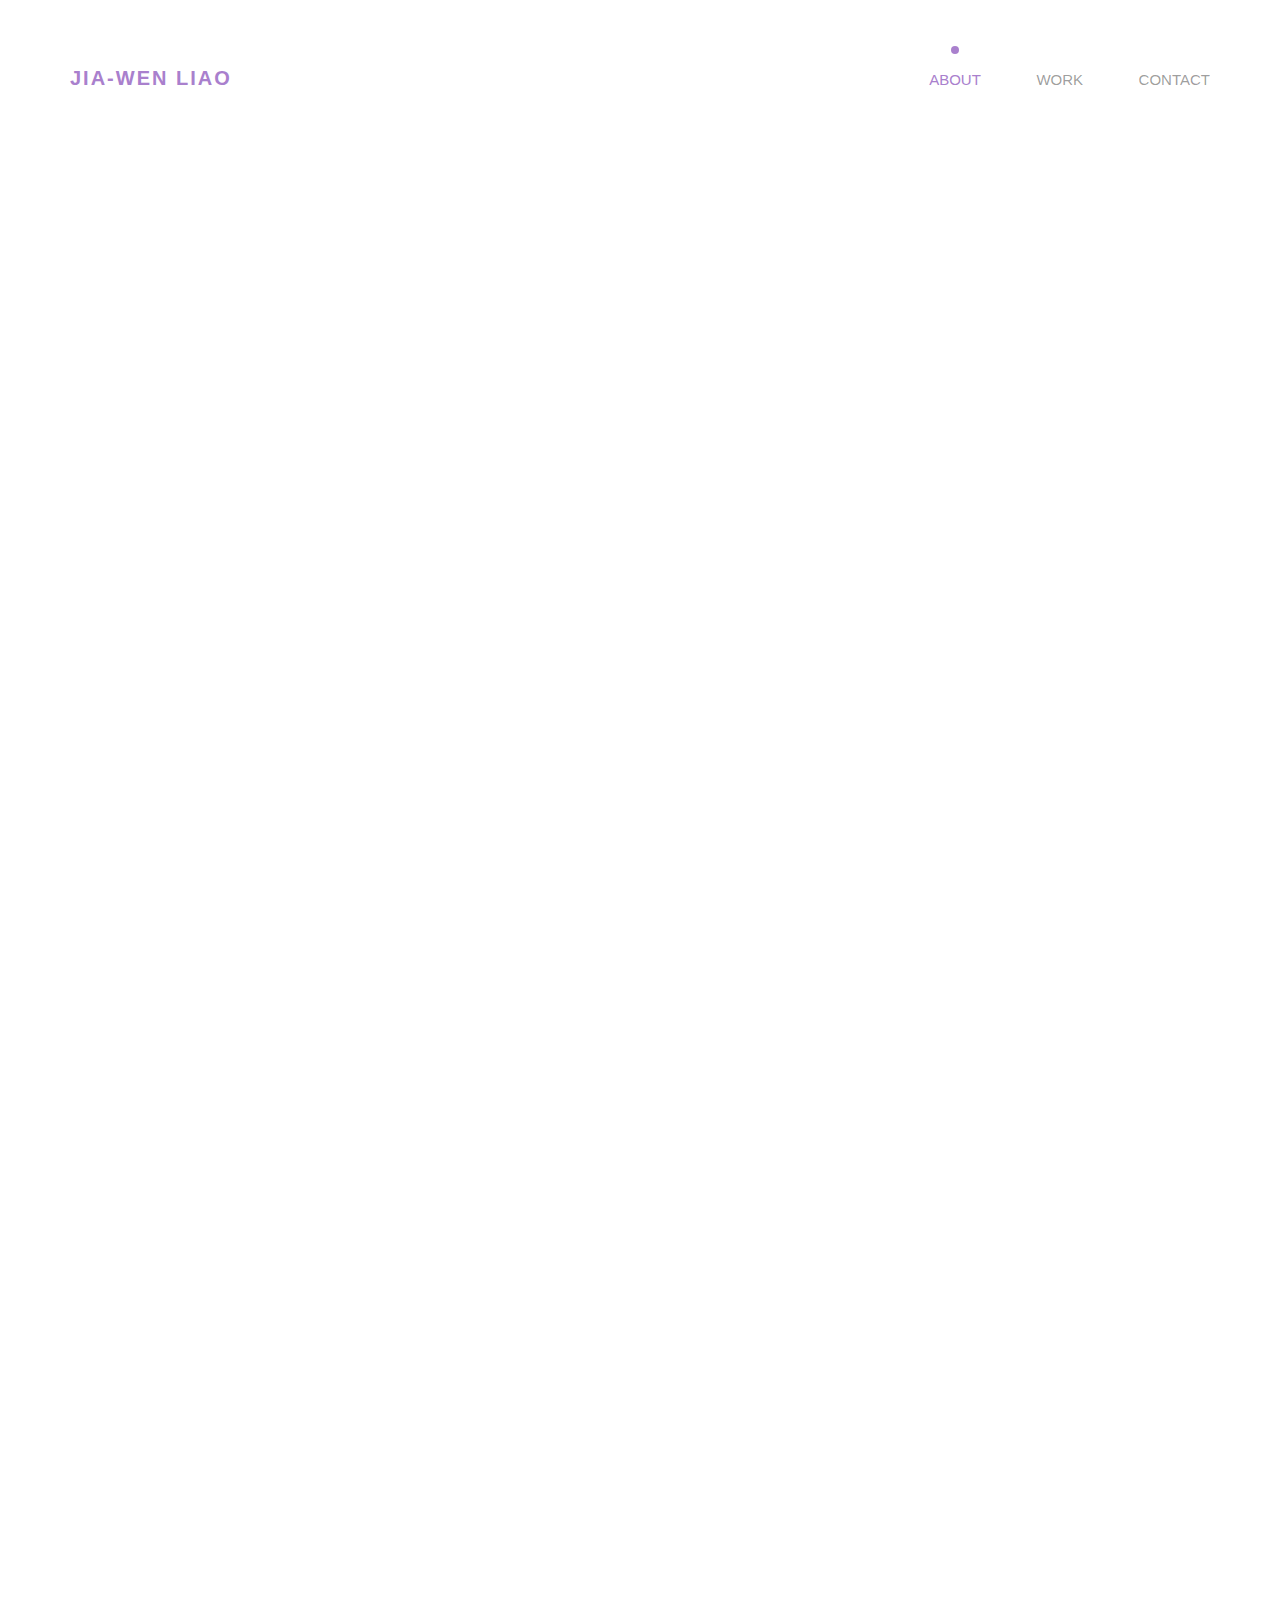
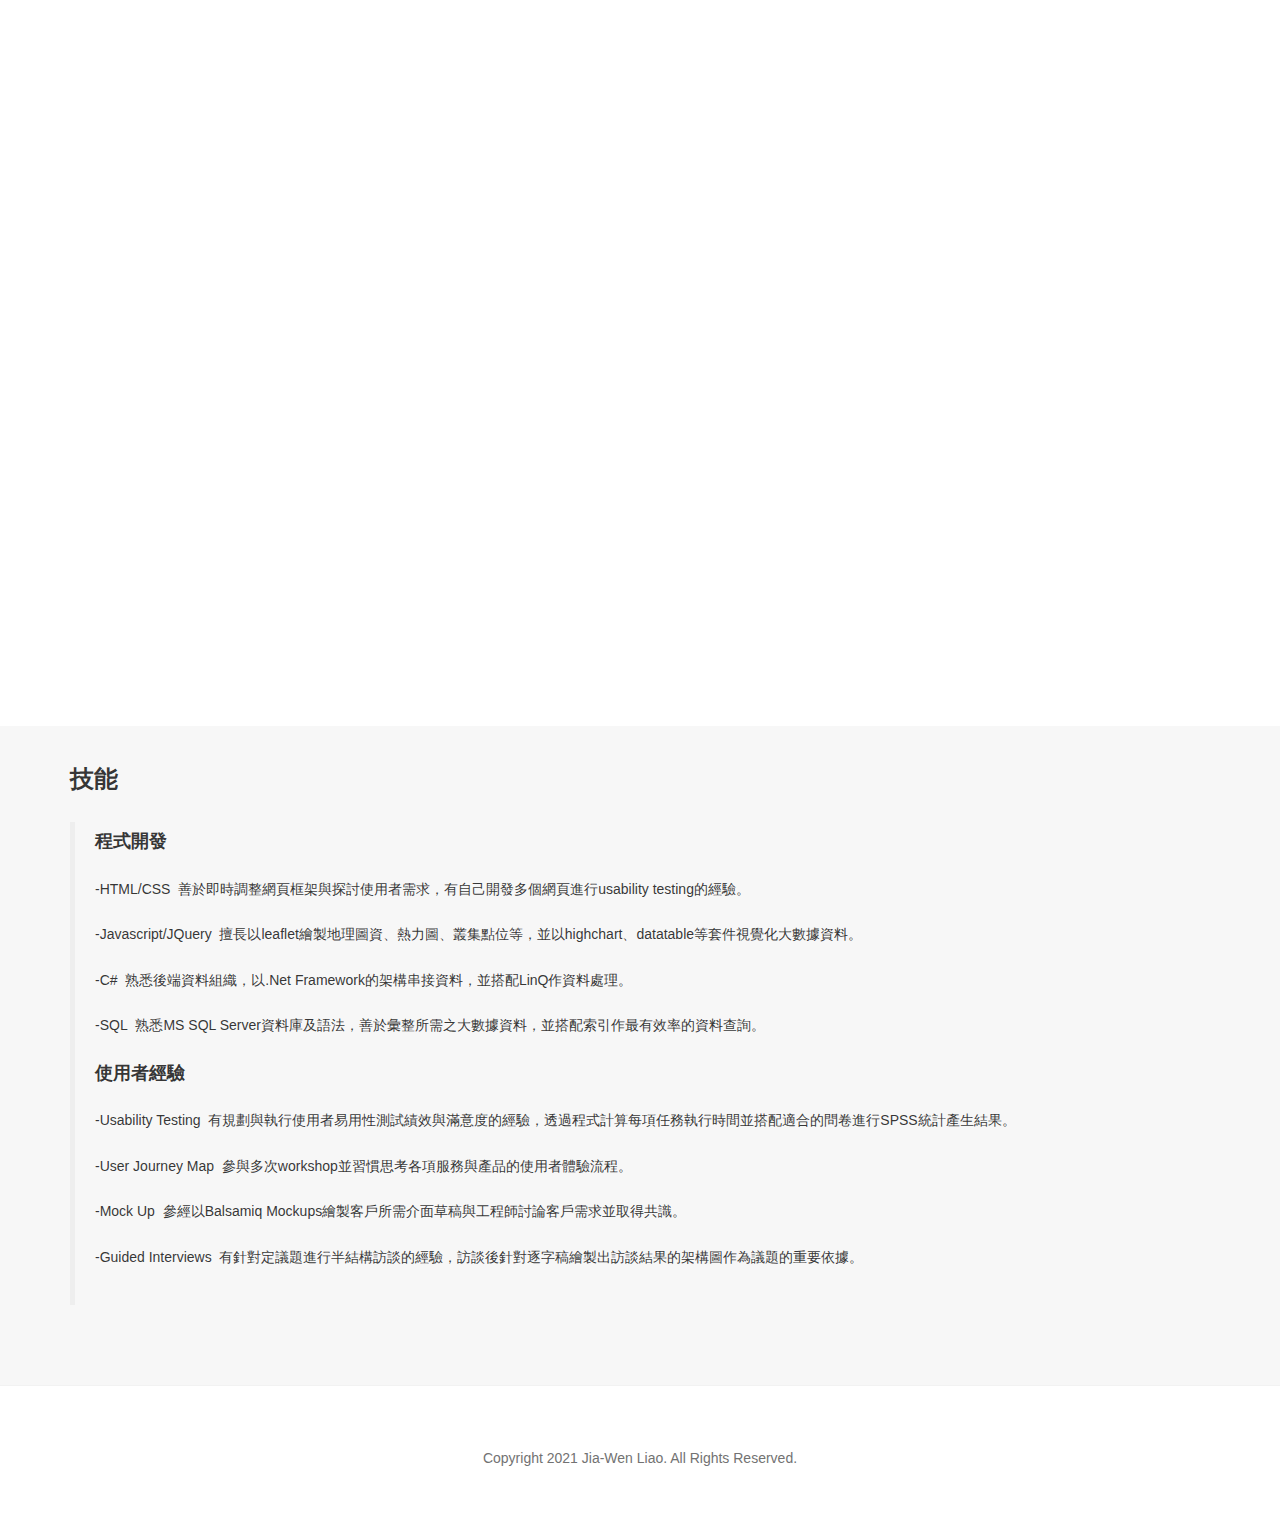
<file: index.html>
<!DOCTYPE html>
<html class="no-js">
	<head>
	<meta charset="utf-8">
	<meta http-equiv="X-UA-Compatible" content="IE=edge">
	<title>Jia-Wen Liao &mdash; UX Focused Full Stack Developer</title>
	<meta name="viewport" content="width=device-width, initial-scale=1">
	<meta name="description" content="UX Focused Full Stack Developer" />
	<meta name="keywords" content="UX, Full Stack Developer, User Experience, User Interface, Front-End Engineer, UX Engineer, User Research" />
	<meta name="author" content="Jia-Wen Liao" />

	<!-- Place favicon.ico and apple-touch-icon.png in the root directory -->
	<link rel="shortcut icon" href="images/favicon.ico">

	<!-- <link href='https://fonts.googleapis.com/css?family=Open+Sans:400,300,700' rel='stylesheet' type='text/css'> -->
	
	<!-- Animate.css -->
	<link rel="stylesheet" href="css/animate.css">
	<!-- Icomoon Icon Fonts-->
	<link rel="stylesheet" href="css/icomoon.css">
	<!-- Bootstrap  -->
	<link rel="stylesheet" href="css/bootstrap.css">
	<!-- Owl Carousel -->
	<link rel="stylesheet" href="css/owl.carousel.min.css">
	<link rel="stylesheet" href="css/owl.theme.default.min.css">

	<link rel="stylesheet" href="css/style.css">

	<!-- Modernizr JS -->
	<script src="js/modernizr-2.6.2.min.js"></script>
	<!-- FOR IE9 below -->
	<!--[if lt IE 9]>
	<script src="js/respond.min.js"></script>
	<![endif]-->

	</head>
	<body>
		<div class="box-wrap">
			<header role="banner" id="fh5co-header">
				<div class="container">
					<nav class="navbar navbar-default">
						<div class="row">
							<div class="col-md-3">
								<div class="fh5co-navbar-brand">
									<a class="fh5co-logo" href="about.html">Jia-Wen Liao</a>
								</div>
							</div>
							<div class="col-md-9 main-nav">
								<ul class="nav text-right">
									<!--<li><a href="index.html"><span>Home</span></a></li>-->
									<li class="active"><a href="index.html">About</a></li>
									<!--<li><a href="services.html">Services</a></li>-->
									<li><a href="work.html">Work</a></li>
									<li><a href="contact.html">Contact</a></li>
								</ul>
							</div>
						</div>
					</nav>
				</div>
			</header>
			<!-- END: header -->
			<!-- END fh5co-intro-section -->
			<div id="fh5co-section" class="animate-box" style="padding-top: 40px;">
				<div class="container">
					<div class="row">
						<div class="col-md-12">
							<div class="about-section">
								<div class="heading-section-blue">
									<h3>UX Focused Full Stack Developer</h3>
								</div>								
								<h3><b>我是廖家汶，一位擁有UX思維的全端工程師</b></h3>
								<blockquote>
									<h5>-任職中華電信大數據處四年經驗，負責大數據資料分析與建立資料視覺化平台。具備架設全端網站經驗、多項系統專案開發管理經驗，並提供分析資訊予客戶。</h5>
									<h5>-使用者體驗與服務流程設計流程為核心理念，以北科大互動設計碩士論文獲得臺灣人機互動研討會最佳榮譽論文獎。</h5>
									<h5>-樂於洞察分析痛點，透過以人文為本的思想設計符合使用者需求的提案、實際結合前端與後端完成人潮大數據等專案。</h5>
								</blockquote>
							</div>
						</div>
					</div>
				</div>
			</div>
			<div id="fh5co-section"  class="fh5co-grey-section animate-box">
				<div class="container">
					<div class="row">
						<div class="col-md-12">
							<div class="about-section">
								<h3><b>工作經歷</b></h3>
								<blockquote>
									<h4><b>中華電信股份有限公司</b></h4>
									<h5 style="color:gray">2017 年 11 月 - 2021 年 10 月</h5>
									<h5><b>1. 人潮人流大數據專案</b></h5>
									<h5>-透過用戶屬性與組成，分析活動的人潮軌跡與趨勢，根據客戶需求提供人流推估與用戶行為預測的效果。</h5>
									<h5>-瞭解各產業企業客戶需求，建置台灣燈會、台中花博、交控觀光等人流平台並提供分析資訊予客戶。</h5>
									<h5><b>2. 疫情防控居家隔離及檢疫管制系統</b></h5>
									<h5>-快速應變與規劃系統功能與畫面，於疫情爆發時期一周內完成系統。</h5>
									<h5>-以地圖視覺化追蹤新冠肺炎居家隔離者的近24小時足跡，動態鎖定移動軌跡，協助衛福部完成防疫任務。</h5>
									<h5><b>3. 國家災害防救科技中心人流平台</b></h5>
									<h5>-設計適合災害中心研究的地震圖層與人潮分布圖，創建流程順暢的並符合研究目標的平台。</h5>
									<h5>-結合震度範圍與電信數據等異質性資料，以熱力圖與視覺化圖表還原地震災害與人潮分布，幫助了解災害情況。</h5>
									<h5><b>4. 共通緊急應變訊息交換系統與圖資平台</b></h5>
									<h5>-分別提供指揮官與救護員兩種視角的災害第一瞬間醫療與物資調度，並與UIUX team合作套版完成視覺設計。</h5>
									<h5>-使相同資料來源展示不同維度介面與功能，提供不同權限的角色獲得所需資訊。</h5>
								</blockquote>
								<blockquote>
									<h4><b>緯創資通股份有限公司</b></h4>
									<h5 style="color:gray">2021 年 10 月 - 至今</h5>
									<h5><b>成品之材料成本視覺化儀表板系統</b></h5>
									<h5>-一個月內獨立完成料件價格趨勢儀表板，簡化業務單位在確認材料成本變動原因之作業。</h5>
									<h5>-透過不同權限的使用情境規劃網站架構與顯示介面，提供異常原因及建議方針給不同層級業務單位，以供進行應變策略。</h5>
								</blockquote>
							</div>
						</div>
					</div>
				</div>
			</div>
			<div id="fh5co-section" class="animate-box" style="padding-top: 40px;">
				<div class="container">
					<div class="row">
						<div class="col-md-12">
							<div class="about-section">
								<h3><b>學歷</b></h3>
								<blockquote>
									<h4><b>國立台北科技大學</b></h4>
									<h4><b>互動設計系碩士</b></h4>
									<h5 style="color:gray">2019 年 - 2021 年 </h5>
									<h5>-論文研究：網路新聞首頁版面配置設計之使用者經驗探討</h5>
									<h5>-經使用者訪談後進行兩項使用性測試實驗，提供網路新聞首頁介面設計建議</h5>
									<h5>-獲得TAICHI臺灣人機互動研討會最佳榮譽論文獎</h5>
									<h4><b>國立高雄大學</b></h4>
									<h4><b>資訊工程學士</b></h4>
									<h5 style="color:gray">2014 年 - 2017 年  </h5>
									<h5>-畢業專題：iMailbox 智慧型簽收掛號信即時處理機制</h5>
									<h5>-察覺家戶接收掛號信件流程與郵差無法順利遞郵之痛點，開發APP與改造信箱以重塑掛號信件流程</h5>
									<h5>-獲得2016臺灣國際創新發明暨設計競賽金牌、農工物聯網應用競賽第一名</h5>
								</blockquote>
							</div>
						</div>
					</div>
				</div>
			</div>
			<div id="fh5co-section" class="fh5co-grey-section ">
				<div class="container">
					<div class="row">
						<div class="col-md-12">
							<div class="about-section">
								<h3><b>技能</b></h3>
								<blockquote>
									<h4><b>程式開發</b></h4>
									<h5>-HTML/CSS&nbsp;&nbsp;善於即時調整網頁框架與探討使用者需求，有自己開發多個網頁進行usability testing的經驗。</h5>
									<h5>-Javascript/JQuery&nbsp;&nbsp;擅長以leaflet繪製地理圖資、熱力圖、叢集點位等，並以highchart、datatable等套件視覺化大數據資料。 </h5>
									<h5>-C#&nbsp;&nbsp;熟悉後端資料組織，以.Net Framework的架構串接資料，並搭配LinQ作資料處理。</h5>
									<h5>-SQL&nbsp;&nbsp;熟悉MS SQL Server資料庫及語法，善於彙整所需之大數據資料，並搭配索引作最有效率的資料查詢。</h5>
									<h4><b>使用者經驗</b></h4>
									<h5>-Usability Testing&nbsp;&nbsp;有規劃與執行使用者易用性測試績效與滿意度的經驗，透過程式計算每項任務執行時間並搭配適合的問卷進行SPSS統計產生結果。</h5>
									<h5>-User Journey Map&nbsp;&nbsp;參與多次workshop並習慣思考各項服務與產品的使用者體驗流程。</h5>
									<h5>-Mock Up&nbsp;&nbsp;參經以Balsamiq Mockups繪製客戶所需介面草稿與工程師討論客戶需求並取得共識。</h5>
									<h5>-Guided Interviews&nbsp;&nbsp;有針對定議題進行半結構訪談的經驗，訪談後針對逐字稿繪製出訪談結果的架構圖作為議題的重要依據。</h5>
								</blockquote>
							</div>
						</div>
					</div>
				</div>
			</div>
			<footer>
				<div id="footer" class="fh5co-border-line">
					<div class="container">
						<div class="row">
							<div class="col-md-6 col-md-offset-3 text-center">
								<p>Copyright 2021 Jia-Wen Liao. All Rights Reserved.</p>
								<!--<p class="fh5co-social-icons">
									<a href="#"><i class="icon-twitter-with-circle"></i></a>
									<a href="#"><i class="icon-facebook-with-circle"></i></a>
									<a href="#"><i class="icon-instagram-with-circle"></i></a>
								</p>-->
							</div>
						</div>
					</div>
				</div>
			</footer>
		</div>
		<!-- END: box-wrap -->
		<!-- jQuery -->
		<script src="js/jquery.min.js"></script>
		<!-- jQuery Easing -->
		<script src="js/jquery.easing.1.3.js"></script>
		<!-- Bootstrap -->
		<script src="js/bootstrap.min.js"></script>
		<!-- Owl carousel -->
		<script src="js/owl.carousel.min.js"></script>
		<!-- Waypoints -->
		<script src="js/jquery.waypoints.min.js"></script>
		<!-- Parallax Stellar -->
		<script src="js/jquery.stellar.min.js"></script>

		<!-- Main JS (Do not remove) -->
		<script src="js/main.js"></script>

	</body>
</html>
</file>
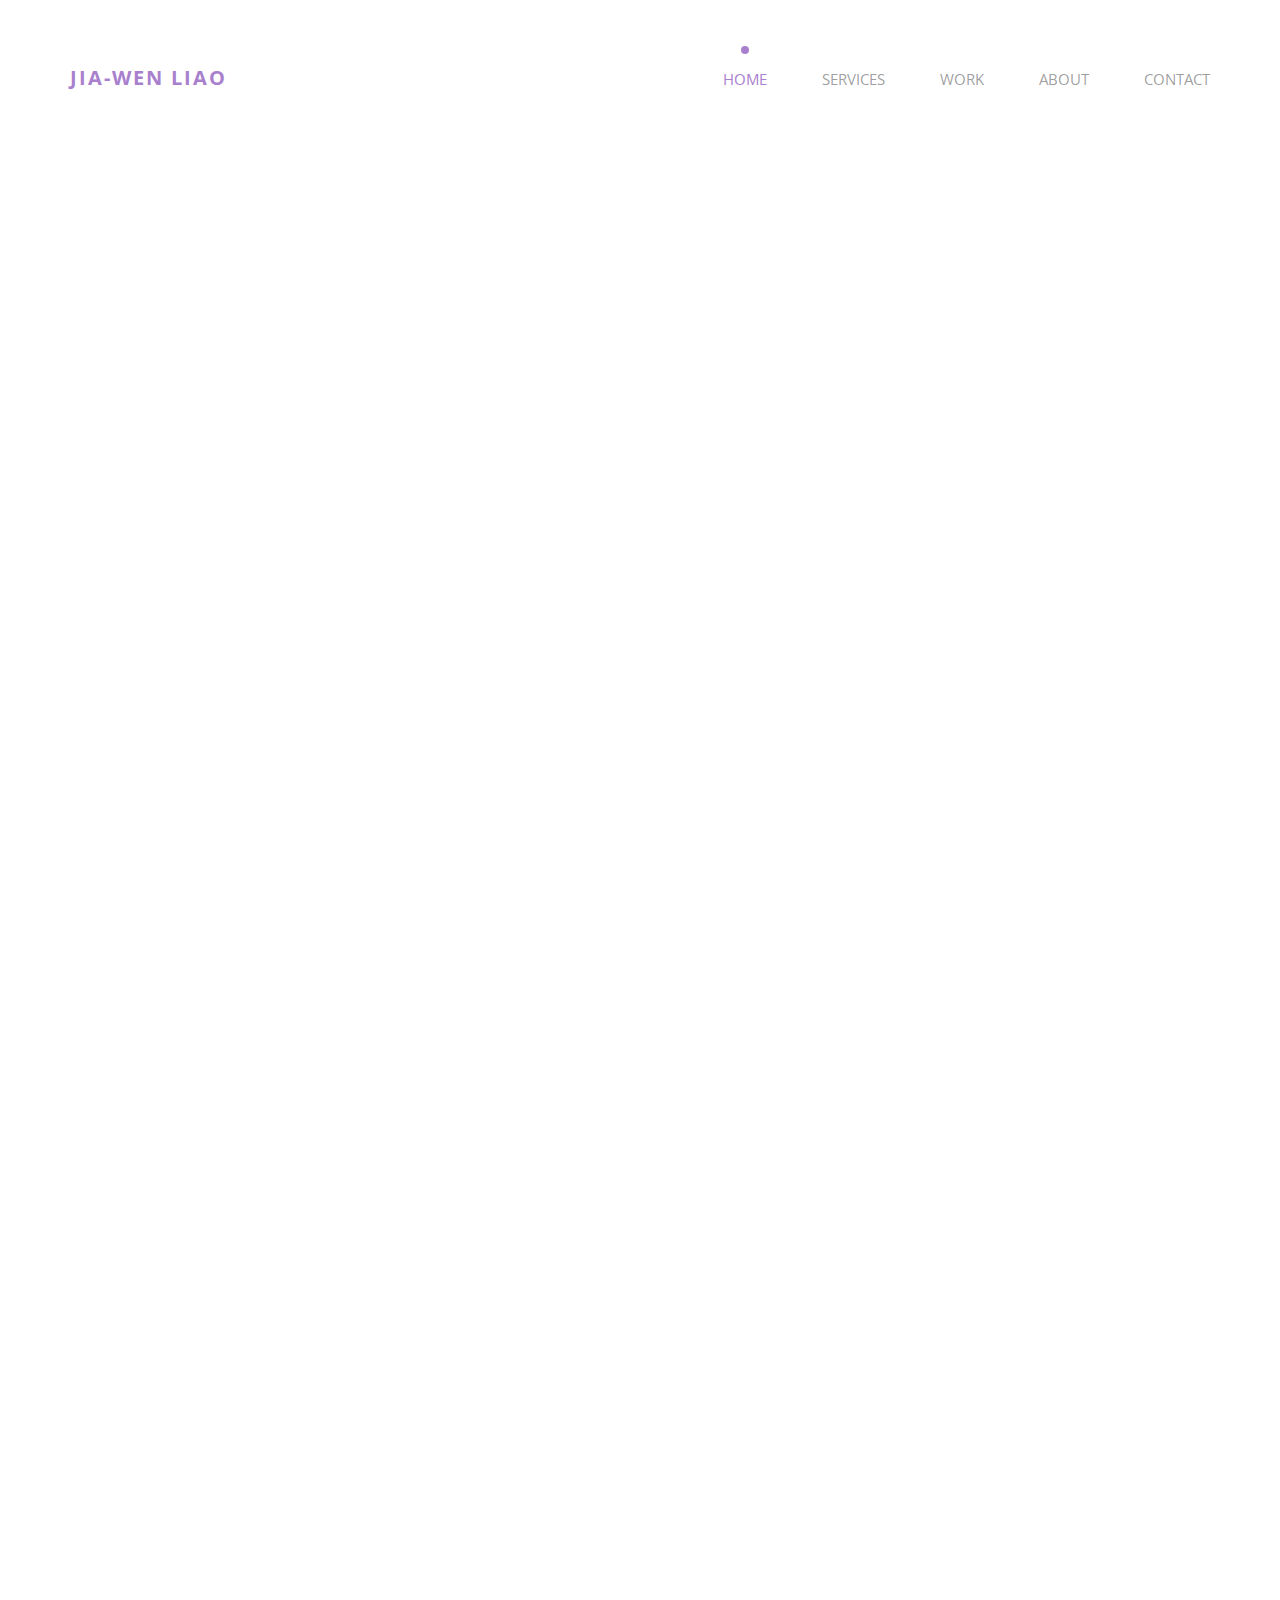
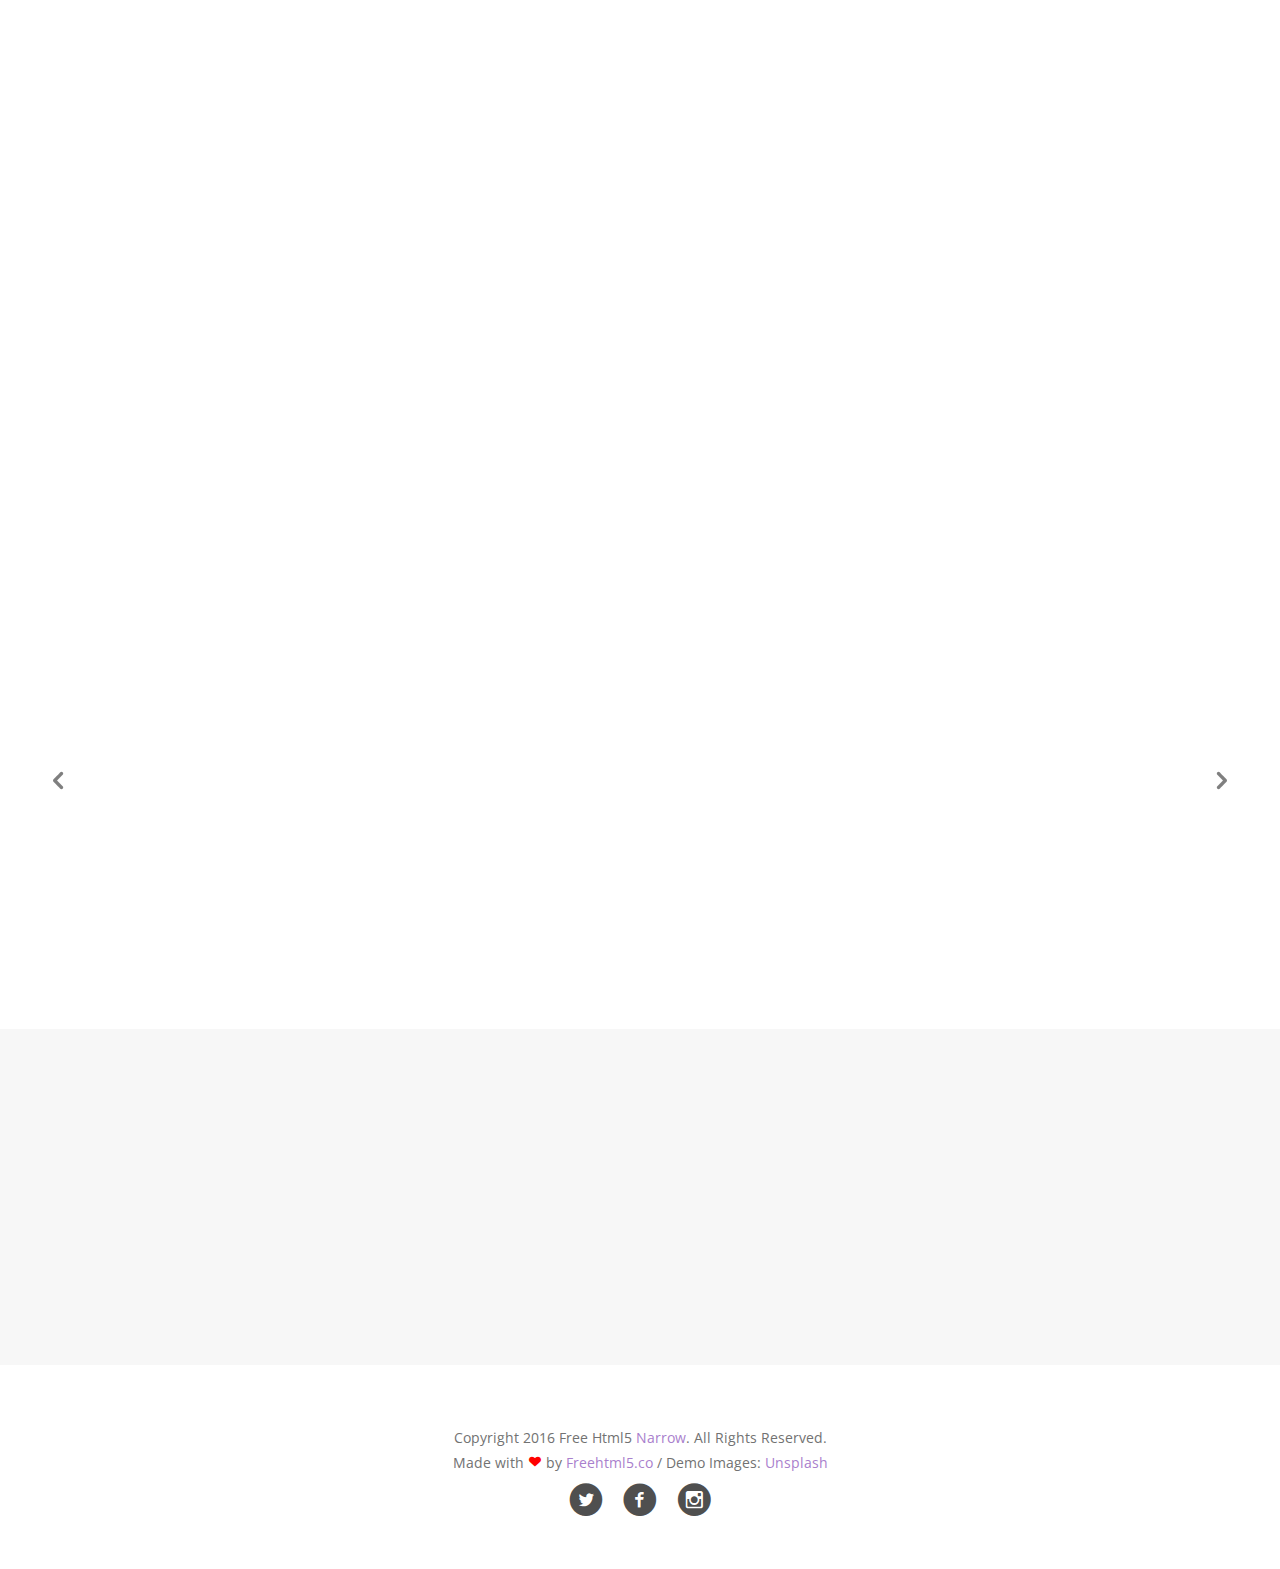
<file: index2.html>
<!DOCTYPE html>
<!--[if lt IE 7]>      <html class="no-js lt-ie9 lt-ie8 lt-ie7"> <![endif]-->
<!--[if IE 7]>         <html class="no-js lt-ie9 lt-ie8"> <![endif]-->
<!--[if IE 8]>         <html class="no-js lt-ie9"> <![endif]-->
<!--[if gt IE 8]><!--> <html class="no-js"> <!--<![endif]-->
	<head>
	<meta charset="utf-8">
	<meta http-equiv="X-UA-Compatible" content="IE=edge">
	<title>Narrow &mdash; 100% Free Fully Responsive HTML5 Template by FREEHTML5.co</title>
	<meta name="viewport" content="width=device-width, initial-scale=1">
	<meta name="description" content="Free HTML5 Template by FREEHTML5.CO" />
	<meta name="keywords" content="free html5, free template, free bootstrap, html5, css3, mobile first, responsive" />
	<meta name="author" content="FREEHTML5.CO" />

  <!-- 
	//////////////////////////////////////////////////////

	FREE HTML5 TEMPLATE 
	DESIGNED & DEVELOPED by FREEHTML5.CO
		
	Website: 		http://freehtml5.co/
	Email: 			info@freehtml5.co
	Twitter: 		http://twitter.com/fh5co
	Facebook: 		https://www.facebook.com/fh5co

	//////////////////////////////////////////////////////
	 -->

  	<!-- Facebook and Twitter integration -->
	<meta property="og:title" content=""/>
	<meta property="og:image" content=""/>
	<meta property="og:url" content=""/>
	<meta property="og:site_name" content=""/>
	<meta property="og:description" content=""/>
	<meta name="twitter:title" content="" />
	<meta name="twitter:image" content="" />
	<meta name="twitter:url" content="" />
	<meta name="twitter:card" content="" />

	<!-- Place favicon.ico and apple-touch-icon.png in the root directory -->
	<link rel="shortcut icon" href="favicon.ico">

	<link href='https://fonts.googleapis.com/css?family=Open+Sans:400,300,700' rel='stylesheet' type='text/css'>
	
	<!-- Animate.css -->
	<link rel="stylesheet" href="css/animate.css">
	<!-- Icomoon Icon Fonts-->
	<link rel="stylesheet" href="css/icomoon.css">
	<!-- Bootstrap  -->
	<link rel="stylesheet" href="css/bootstrap.css">
	<!-- Owl Carousel -->
	<link rel="stylesheet" href="css/owl.carousel.min.css">
	<link rel="stylesheet" href="css/owl.theme.default.min.css">

	<link rel="stylesheet" href="css/style.css">


	<!-- Modernizr JS -->
	<script src="js/modernizr-2.6.2.min.js"></script>
	<!-- FOR IE9 below -->
	<!--[if lt IE 9]>
	<script src="js/respond.min.js"></script>
	<![endif]-->

	</head>
	<body>
	<div class="box-wrap">
		<header role="banner" id="fh5co-header">
			<div class="container">
				<nav class="navbar navbar-default">
					<div class="row">
						<div class="col-md-3">
							<div class="fh5co-navbar-brand">
								<a class="fh5co-logo" href="index.html">Jia-Wen Liao</a>
							</div>
						</div>
						<div class="col-md-9 main-nav">
							<ul class="nav text-right">
								<li class="active"><a href="index.html"><span>Home</span></a></li>
								<li><a href="services.html">Services</a></li>
								<li><a href="work.html">Work</a></li>
								<li><a href="about.html">About</a></li>
								<li><a href="contact.html">Contact</a></li>
							</ul>
						</div>
					</div>
				</nav>
		  </div>
		</header>
		<!-- END: header -->
		<div class="owl-carousel owl-carousel1 owl-carousel-fullwidth fh5co-light-arrow animate-box" data-animate-effect="fadeIn">
			<div class="item"><a href="images/img_large_1.jpg" class="image-popup"><img src="images/img_large_1.jpg" alt="image"></a></div>
			<div class="item"><a href="images/img_large_2.jpg" class="image-popup"><img src="images/img_large_2.jpg" alt="image"></a></div>
			<div class="item"><a href="images/img_large_3.jpg" class="image-popup"><img src="images/img_large_3.jpg" alt="image"></a></div>
			<div class="item"><a href="images/img_large_4.jpg" class="image-popup"><img src="images/img_large_4.jpg" alt="image"></a></div>
			<div class="item"><a href="images/img_large_5.jpg" class="image-popup"><img src="images/img_large_5.jpg" alt="image"></a></div>
		</div>
		<div id="fh5co-media-section">
			<div class="container">
				<div class="row animate-box">
					<div class="col-md-8 col-md-offset-2 text-center heading-section">
						<h3>Welcome to Narrow</h3>
						<p>Far far away, behind the word mountains, far from the countries Vokalia, there live the blind texts. Separated they live in Bookmarksgrove right at the coast of the Semantics, a large language ocean.</p>
					</div>
				</div>
				<div class="row">
					<div class="col-md-7 animate-box">
						<div class="fh5co-cover" style="background-image: url(images/work-1.jpg);">
							<div class="desc">
								<p>Far far away, behind the word mountains, far from the countries Vokalia and Consonantia</p>
								<span>Web Design</span>
							</div>
						</div>
					</div>
					<div class="col-md-5">
						<div class="fh5co-cover">
							<div class="fh5co-cover-hero animate-box">
								<div class="fh5co-cover-thumb" style="background-image: url(images/work-2.jpg);"></div>
								<div class="desc-thumb">
									<p>Far far away, behind the word mountains, far from the</p>
									<span>Web Design</span>
								</div>
							</div>

							<div class="fh5co-cover-hero animate-box">
								<div class="fh5co-cover-thumb" style="background-image: url(images/work-3.jpg);"></div>
								<div class="desc-thumb">
									<p>Far far away, behind the word mountains, far from the</p>
									<span>User Experience</span>
								</div>
							</div>

							<div class="fh5co-cover-hero animate-box">
								<div class="fh5co-cover-thumb" style="background-image: url(images/work-4.jpg);"></div>
								<div class="desc-thumb">
									<p>Far far away, behind the word mountains, far from the</p>
									<span>Web Developement</span>
								</div>
							</div>
						</div>
					</div>
				</div>
			</div>
		</div>
		<!-- END fh5co-media-section -->
		<div id="fh5co-intro-section">
			<div class="fh5co-intro-cover text-center animate-box" data-animate-effect="fadeIn" data-stellar-background-ratio="0.5" style="background-image: url(images/intro.jpg);">
				<a href="#" class="btn">Serving You Is Our First Priority</a>
			</div>
		</div>
		<!-- END fh5co-intro-section -->
		<div id="fh5co-product-section">
			<div class="container">
				<div class="row">
					<div class="col-md-8 col-md-offset-2 text-center heading-section animate-box">
						<h3>Products</h3>
						<p>Far far away, behind the word mountains, far from the countries Vokalia, there live the blind texts. Separated they live in Bookmarksgrove right at the coast of the Semantics, a large language ocean.</p>
					</div>
				</div>
				<div class="owl-carousel owl-carousel2">
					<div class="item animate-box"><a href="images/product-1.jpg" class="image-popup"><img src="images/product-1.jpg" alt="image"></a></div>
					<div class="item animate-box"><a href="images/product-2.jpg" class="image-popup"><img src="images/product-2.jpg" alt="image"></a></div>
					<div class="item animate-box"><a href="images/product-3.jpg" class="image-popup"><img src="images/product-3.jpg" alt="image"></a></div>
					<div class="item animate-box"><a href="images/product-4.jpg" class="image-popup"><img src="images/product-4.jpg" alt="image"></a></div>
					<div class="item animate-box"><a href="images/product-1.jpg" class="image-popup"><img src="images/product-1.jpg" alt="image"></a></div>
					<div class="item animate-box"><a href="images/product-2.jpg" class="image-popup"><img src="images/product-2.jpg" alt="image"></a></div>
					<div class="item animate-box"><a href="images/product-3.jpg" class="image-popup"><img src="images/product-3.jpg" alt="image"></a></div>
					<div class="item animate-box"><a href="images/product-4.jpg" class="image-popup"><img src="images/product-4.jpg" alt="image"></a></div>
					<div class="item animate-box"><a href="images/product-1.jpg" class="image-popup"><img src="images/product-1.jpg" alt="image"></a></div>
					<div class="item animate-box"><a href="images/product-2.jpg" class="image-popup"><img src="images/product-2.jpg" alt="image"></a></div>
					<div class="item animate-box"><a href="images/product-3.jpg" class="image-popup"><img src="images/product-3.jpg" alt="image"></a></div>
					<div class="item animate-box"><a href="images/product-4.jpg" class="image-popup"><img src="images/product-2.jpg" alt="image"></a></div>
				</div>
			</div>
		</div>
		<!-- END fh5co-product-section -->
		<div id="fh5co-section" class="fh5co-grey-section">
			<div class="container">
				<div class="row">
					<div class="col-md-4 animate-box">
						<div class="fh5co-inner">
							<i class="icon-shield"></i>
							<div class="holder-section">
								<h3>About Us</h3>
								<p>Far far away, behind the word mountains, far from the countries Vokalia and Consonantia, there live the blind texts. </p>
							</div>
						</div>
					</div>
					<div class="col-md-4 animate-box">
						<div class="fh5co-inner">
							<i class="icon-strategy"></i>
							<div class="holder-section">
								<h3>What We Doe</h3>
								<p>Far far away, behind the word mountains, far from the countries Vokalia and Consonantia, there live the blind texts. </p>
							</div>
						</div>
					</div>
					<div class="col-md-4 animate-box">
						<div class="fh5co-inner">
							<i class="icon-bike"></i>
							<div class="holder-section">
								<h3>Why We Choose Us</h3>
								<p>Far far away, behind the word mountains, far from the countries Vokalia and Consonantia, there live the blind texts. </p>
							</div>
						</div>
					</div>
				</div>
			</div>
		</div>
		<footer>
			<div id="footer">
				<div class="container">
					<div class="row">
						<div class="col-md-6 col-md-offset-3 text-center">
							<p>Copyright 2016 Free Html5 <a href="#">Narrow</a>. All Rights Reserved. <br>Made with <i class="icon-heart3 love"></i> by <a href="http://freehtml5.co/" target="_blank">Freehtml5.co</a> / Demo Images: <a href="https://unsplash.com/" target="_blank">Unsplash</a></p>
							<p class="fh5co-social-icons">
								<a href="#"><i class="icon-twitter-with-circle"></i></a>
								<a href="#"><i class="icon-facebook-with-circle"></i></a>
								<a href="#"><i class="icon-instagram-with-circle"></i></a>
							</p>
						</div>
					</div>
				</div>
			</div>
		</footer>
	</div>
	<!-- END: box-wrap -->
	
	<!-- jQuery -->
	<script src="js/jquery.min.js"></script>
	<!-- jQuery Easing -->
	<script src="js/jquery.easing.1.3.js"></script>
	<!-- Bootstrap -->
	<script src="js/bootstrap.min.js"></script>
	<!-- Owl carousel -->
		<script src="js/owl.carousel.min.js"></script>
	<!-- Waypoints -->
	<script src="js/jquery.waypoints.min.js"></script>
	<!-- Parallax Stellar -->
	<script src="js/jquery.stellar.min.js"></script>

	<!-- Main JS (Do not remove) -->
	<script src="js/main.js"></script>

	</body>
</html>
</file>
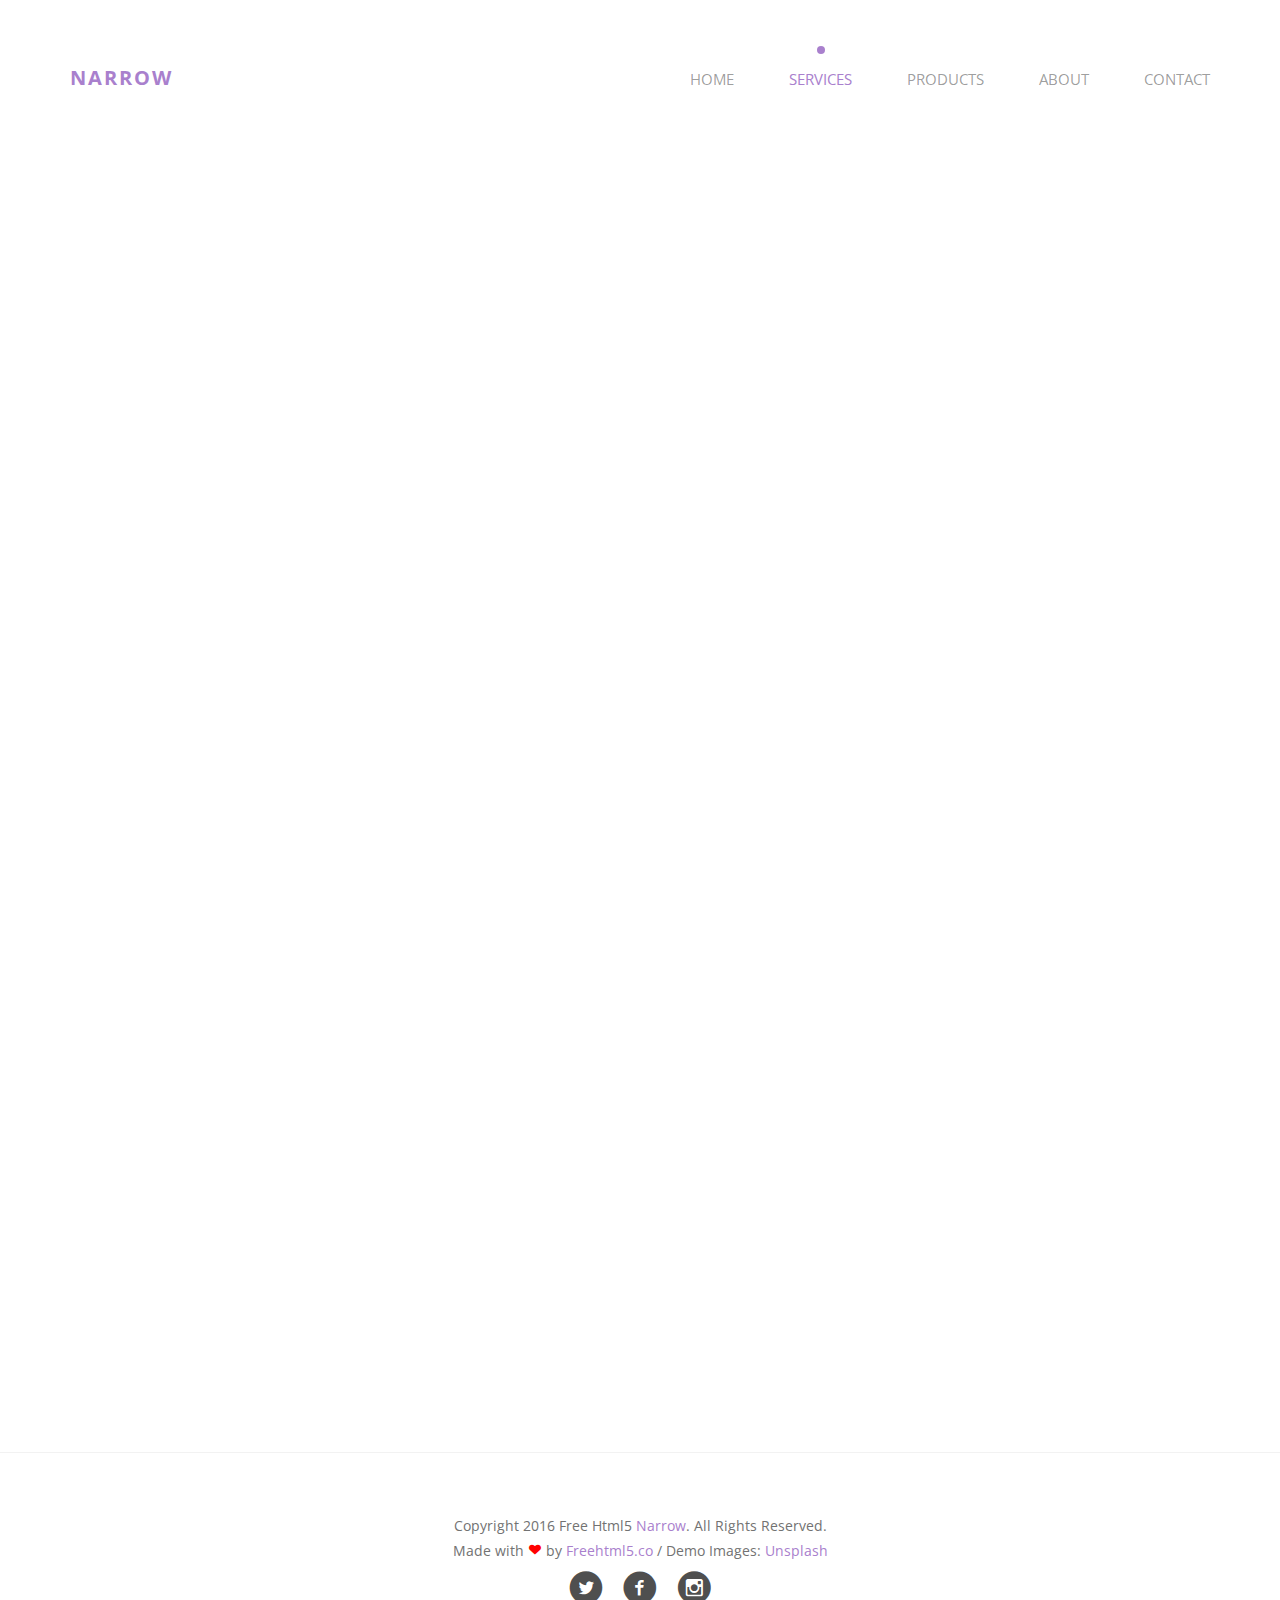
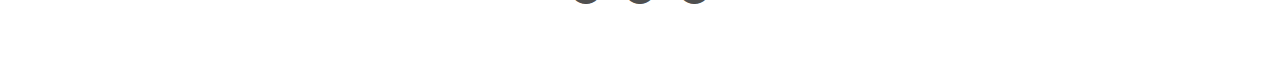
<file: services.html>
<!DOCTYPE html>
<!--[if lt IE 7]>      <html class="no-js lt-ie9 lt-ie8 lt-ie7"> <![endif]-->
<!--[if IE 7]>         <html class="no-js lt-ie9 lt-ie8"> <![endif]-->
<!--[if IE 8]>         <html class="no-js lt-ie9"> <![endif]-->
<!--[if gt IE 8]><!--> <html class="no-js"> <!--<![endif]-->
	<head>
	<meta charset="utf-8">
	<meta http-equiv="X-UA-Compatible" content="IE=edge">
	<title>Narrow &mdash; 100% Free Fully Responsive HTML5 Template by FREEHTML5.co</title>
	<meta name="viewport" content="width=device-width, initial-scale=1">
	<meta name="description" content="Free HTML5 Template by FREEHTML5.CO" />
	<meta name="keywords" content="free html5, free template, free bootstrap, html5, css3, mobile first, responsive" />
	<meta name="author" content="FREEHTML5.CO" />

  <!-- 
	//////////////////////////////////////////////////////

	FREE HTML5 TEMPLATE 
	DESIGNED & DEVELOPED by FREEHTML5.CO
		
	Website: 		http://freehtml5.co/
	Email: 			info@freehtml5.co
	Twitter: 		http://twitter.com/fh5co
	Facebook: 		https://www.facebook.com/fh5co

	//////////////////////////////////////////////////////
	 -->

  	<!-- Facebook and Twitter integration -->
	<meta property="og:title" content=""/>
	<meta property="og:image" content=""/>
	<meta property="og:url" content=""/>
	<meta property="og:site_name" content=""/>
	<meta property="og:description" content=""/>
	<meta name="twitter:title" content="" />
	<meta name="twitter:image" content="" />
	<meta name="twitter:url" content="" />
	<meta name="twitter:card" content="" />

	<!-- Place favicon.ico and apple-touch-icon.png in the root directory -->
	<link rel="shortcut icon" href="favicon.ico">

	<link href='https://fonts.googleapis.com/css?family=Open+Sans:400,300,700' rel='stylesheet' type='text/css'>
	
	<!-- Animate.css -->
	<link rel="stylesheet" href="css/animate.css">
	<!-- Icomoon Icon Fonts-->
	<link rel="stylesheet" href="css/icomoon.css">
	<!-- Bootstrap  -->
	<link rel="stylesheet" href="css/bootstrap.css">
	<!-- Owl Carousel -->
	<link rel="stylesheet" href="css/owl.carousel.min.css">
	<link rel="stylesheet" href="css/owl.theme.default.min.css">

	<link rel="stylesheet" href="css/style.css">


	<!-- Modernizr JS -->
	<script src="js/modernizr-2.6.2.min.js"></script>
	<!-- FOR IE9 below -->
	<!--[if lt IE 9]>
	<script src="js/respond.min.js"></script>
	<![endif]-->

	</head>
	<body>
	<div class="box-wrap">
		<header role="banner" id="fh5co-header">
			<div class="container">
				<nav class="navbar navbar-default">
					<div class="row">
						<div class="col-md-3">
							<div class="fh5co-navbar-brand">
								<a class="fh5co-logo" href="index.html">Narrow</a>
							</div>
						</div>
						<div class="col-md-9 main-nav">
							<ul class="nav text-right">
								<li><a href="index.html"><span>Home</span></a></li>
								<li class="active"><a href="services.html">Services</a></li>
								<li><a href="product.html">Products</a></li>
								<li><a href="about.html">About</a></li>
								<li><a href="contact.html">Contact</a></li>
							</ul>
						</div>
					</div>
				</nav>
		  </div>
		</header>
		<!-- END: header -->
		<div id="fh5co-intro-section" class="section-overlay animate-box" data-animate-effect="fadeIn">
			<div class="fh5co-intro-cover text-center" data-stellar-background-ratio="0.5" style="background-image: url(images/intro.jpg);">
				<div class="container">
					<div class="row">
						<div class="col-md-8 col-md-offset-2 float-overlay">
							<h2>Our Services</h2>
							<h3>Separated they live in Bookmarksgrove right at the coast of the Semantics, a large language ocean.</h3>
						</div>
					</div>
				</div>
			</div>
		</div>
		<!-- END fh5co-intro-section -->
		<div id="fh5co-section">
			<div class="container">
				<div class="row">
					<div class="col-md-10 col-md-offset-1">
						<div class="col-md-6 animate-box">
							<div class="fh5co-inner fh5co-services">
								<i class="icon-heart"></i>
								<div class="holder-section">
									<h3>Crafted With Love</h3>
									<p>Far far away, behind the word mountains, far from the countries Vokalia and Consonantia, there live the blind texts. </p>
								</div>
							</div>
						</div>
						<div class="col-md-6 animate-box">
							<div class="fh5co-inner fh5co-services">
								<i class="icon-laptop"></i>
								<div class="holder-section">
									<h3>Web Developement</h3>
									<p>Far far away, behind the word mountains, far from the countries Vokalia and Consonantia, there live the blind texts. </p>
								</div>
							</div>
						</div>
						<div class="col-md-6 animate-box">
							<div class="fh5co-inner fh5co-services">
								<i class="icon-video"></i>
								<div class="holder-section">
									<h3>Video Editing</h3>
									<p>Far far away, behind the word mountains, far from the countries Vokalia and Consonantia, there live the blind texts. </p>
								</div>
							</div>
						</div>
						<div class="col-md-6 animate-box">
							<div class="fh5co-inner fh5co-services">
								<i class="icon-mobile"></i>
								<div class="holder-section">
									<h3>Mobile Optimization</h3>
									<p>Far far away, behind the word mountains, far from the countries Vokalia and Consonantia, there live the blind texts. </p>
								</div>
							</div>
						</div>
						<div class="col-md-6 animate-box">
							<div class="fh5co-inner fh5co-services">
								<i class="icon-gears"></i>
								<div class="holder-section">
									<h3>Search Engine Optimization</h3>
									<p>Far far away, behind the word mountains, far from the countries Vokalia and Consonantia, there live the blind texts. </p>
								</div>
							</div>
						</div>
						<div class="col-md-6 animate-box">
							<div class="fh5co-inner fh5co-services">
								<i class="icon-piechart"></i>
								<div class="holder-section">
									<h3>Web Marketing</h3>
									<p>Far far away, behind the word mountains, far from the countries Vokalia and Consonantia, there live the blind texts. </p>
								</div>
							</div>
						</div>
					</div>
				</div>
			</div>
		</div>
		<footer>
			<div id="footer" class="fh5co-border-line">
				<div class="container">
					<div class="row">
						<div class="col-md-6 col-md-offset-3 text-center">
							<p>Copyright 2016 Free Html5 <a href="#">Narrow</a>. All Rights Reserved. <br>Made with <i class="icon-heart3 love"></i> by <a href="http://freehtml5.co/" target="_blank">Freehtml5.co</a> / Demo Images: <a href="https://unsplash.com/" target="_blank">Unsplash</a></p>
							<p class="fh5co-social-icons">
								<a href="#"><i class="icon-twitter-with-circle"></i></a>
								<a href="#"><i class="icon-facebook-with-circle"></i></a>
								<a href="#"><i class="icon-instagram-with-circle"></i></a>
							</p>
						</div>
					</div>
				</div>
			</div>
		</footer>
	</div>
	<!-- END: box-wrap -->
	
	<!-- jQuery -->
	<script src="js/jquery.min.js"></script>
	<!-- jQuery Easing -->
	<script src="js/jquery.easing.1.3.js"></script>
	<!-- Bootstrap -->
	<script src="js/bootstrap.min.js"></script>
	<!-- Owl carousel -->
		<script src="js/owl.carousel.min.js"></script>
	<!-- Waypoints -->
	<script src="js/jquery.waypoints.min.js"></script>
	<!-- Parallax Stellar -->
	<script src="js/jquery.stellar.min.js"></script>

	<!-- Main JS (Do not remove) -->
	<script src="js/main.js"></script>

	</body>
</html>
</file>
<file: css/icomoon.css>
@font-face {
    font-family: 'icomoon';
    src:    url('fonts/icomoon.eot?1oniuf');
    src:    url('fonts/icomoon.eot?1oniuf#iefix') format('embedded-opentype'),
        url('fonts/icomoon.ttf?1oniuf') format('truetype'),
        url('fonts/icomoon.woff?1oniuf') format('woff'),
        url('fonts/icomoon.svg?1oniuf#icomoon') format('svg');
    font-weight: normal;
    font-style: normal;
}

[class^="icon-"], [class*=" icon-"] {
    /* use !important to prevent issues with browser extensions that change fonts */
    font-family: 'icomoon' !important;
    speak: none;
    font-style: normal;
    font-weight: normal;
    font-variant: normal;
    text-transform: none;
    line-height: 1;

    /* Better Font Rendering =========== */
    -webkit-font-smoothing: antialiased;
    -moz-osx-font-smoothing: grayscale;
}

.icon-mobile:before {
    content: "\e000";
}
.icon-laptop:before {
    content: "\e001";
}
.icon-desktop:before {
    content: "\e002";
}
.icon-tablet:before {
    content: "\e003";
}
.icon-phone:before {
    content: "\e004";
}
.icon-document:before {
    content: "\e005";
}
.icon-documents:before {
    content: "\e006";
}
.icon-search:before {
    content: "\e007";
}
.icon-clipboard:before {
    content: "\e008";
}
.icon-newspaper:before {
    content: "\e009";
}
.icon-notebook:before {
    content: "\e00a";
}
.icon-book-open:before {
    content: "\e00b";
}
.icon-browser:before {
    content: "\e00c";
}
.icon-calendar:before {
    content: "\e00d";
}
.icon-presentation:before {
    content: "\e00e";
}
.icon-picture:before {
    content: "\e00f";
}
.icon-pictures:before {
    content: "\e010";
}
.icon-video:before {
    content: "\e011";
}
.icon-camera:before {
    content: "\e012";
}
.icon-printer:before {
    content: "\e013";
}
.icon-toolbox:before {
    content: "\e014";
}
.icon-briefcase:before {
    content: "\e015";
}
.icon-wallet:before {
    content: "\e016";
}
.icon-gift:before {
    content: "\e017";
}
.icon-bargraph:before {
    content: "\e018";
}
.icon-grid:before {
    content: "\e019";
}
.icon-expand:before {
    content: "\e01a";
}
.icon-focus:before {
    content: "\e01b";
}
.icon-edit:before {
    content: "\e01c";
}
.icon-adjustments:before {
    content: "\e01d";
}
.icon-ribbon:before {
    content: "\e01e";
}
.icon-hourglass:before {
    content: "\e01f";
}
.icon-lock:before {
    content: "\e020";
}
.icon-megaphone:before {
    content: "\e021";
}
.icon-shield:before {
    content: "\e022";
}
.icon-trophy:before {
    content: "\e023";
}
.icon-flag:before {
    content: "\e024";
}
.icon-map:before {
    content: "\e025";
}
.icon-puzzle:before {
    content: "\e026";
}
.icon-basket:before {
    content: "\e027";
}
.icon-envelope:before {
    content: "\e028";
}
.icon-streetsign:before {
    content: "\e029";
}
.icon-telescope:before {
    content: "\e02a";
}
.icon-gears:before {
    content: "\e02b";
}
.icon-key:before {
    content: "\e02c";
}
.icon-paperclip:before {
    content: "\e02d";
}
.icon-attachment:before {
    content: "\e02e";
}
.icon-pricetags:before {
    content: "\e02f";
}
.icon-lightbulb:before {
    content: "\e030";
}
.icon-layers:before {
    content: "\e031";
}
.icon-pencil:before {
    content: "\e032";
}
.icon-tools:before {
    content: "\e033";
}
.icon-tools-2:before {
    content: "\e034";
}
.icon-scissors:before {
    content: "\e035";
}
.icon-paintbrush:before {
    content: "\e036";
}
.icon-magnifying-glass:before {
    content: "\e037";
}
.icon-circle-compass:before {
    content: "\e038";
}
.icon-linegraph:before {
    content: "\e039";
}
.icon-mic:before {
    content: "\e03a";
}
.icon-strategy:before {
    content: "\e03b";
}
.icon-beaker:before {
    content: "\e03c";
}
.icon-caution:before {
    content: "\e03d";
}
.icon-recycle:before {
    content: "\e03e";
}
.icon-anchor:before {
    content: "\e03f";
}
.icon-profile-male:before {
    content: "\e040";
}
.icon-profile-female:before {
    content: "\e041";
}
.icon-bike:before {
    content: "\e042";
}
.icon-wine:before {
    content: "\e043";
}
.icon-hotairballoon:before {
    content: "\e044";
}
.icon-globe:before {
    content: "\e045";
}
.icon-genius:before {
    content: "\e046";
}
.icon-map-pin:before {
    content: "\e047";
}
.icon-dial:before {
    content: "\e048";
}
.icon-chat:before {
    content: "\e049";
}
.icon-heart:before {
    content: "\e04a";
}
.icon-cloud:before {
    content: "\e04b";
}
.icon-upload:before {
    content: "\e04c";
}
.icon-download:before {
    content: "\e04d";
}
.icon-target:before {
    content: "\e04e";
}
.icon-hazardous:before {
    content: "\e04f";
}
.icon-piechart:before {
    content: "\e050";
}
.icon-speedometer:before {
    content: "\e051";
}
.icon-global:before {
    content: "\e052";
}
.icon-compass:before {
    content: "\e053";
}
.icon-lifesaver:before {
    content: "\e054";
}
.icon-clock:before {
    content: "\e055";
}
.icon-aperture:before {
    content: "\e056";
}
.icon-quote:before {
    content: "\e057";
}
.icon-scope:before {
    content: "\e058";
}
.icon-alarmclock:before {
    content: "\e059";
}
.icon-refresh:before {
    content: "\e05a";
}
.icon-happy:before {
    content: "\e05b";
}
.icon-sad:before {
    content: "\e05c";
}
.icon-facebook:before {
    content: "\e05d";
}
.icon-twitter:before {
    content: "\e05e";
}
.icon-googleplus:before {
    content: "\e05f";
}
.icon-rss:before {
    content: "\e060";
}
.icon-tumblr:before {
    content: "\e061";
}
.icon-linkedin:before {
    content: "\e062";
}
.icon-dribbble:before {
    content: "\e063";
}
.icon-box2:before {
    content: "\ea82";
}
.icon-write:before {
    content: "\ea83";
}
.icon-clock2:before {
    content: "\ea84";
}
.icon-reply2:before {
    content: "\ea85";
}
.icon-reply-all2:before {
    content: "\ea86";
}
.icon-forward2:before {
    content: "\ea87";
}
.icon-flag2:before {
    content: "\ea88";
}
.icon-search2:before {
    content: "\ea89";
}
.icon-trash2:before {
    content: "\ea8a";
}
.icon-envelope2:before {
    content: "\ea8b";
}
.icon-bubble:before {
    content: "\ea8c";
}
.icon-bubbles:before {
    content: "\ea8d";
}
.icon-user2:before {
    content: "\ea8e";
}
.icon-users2:before {
    content: "\ea8f";
}
.icon-cloud2:before {
    content: "\ea90";
}
.icon-download2:before {
    content: "\ea91";
}
.icon-upload2:before {
    content: "\ea92";
}
.icon-rain:before {
    content: "\ea93";
}
.icon-sun:before {
    content: "\ea94";
}
.icon-moon2:before {
    content: "\ea95";
}
.icon-bell2:before {
    content: "\ea96";
}
.icon-folder2:before {
    content: "\ea97";
}
.icon-pin2:before {
    content: "\ea98";
}
.icon-sound2:before {
    content: "\ea99";
}
.icon-microphone:before {
    content: "\ea9a";
}
.icon-camera2:before {
    content: "\ea9b";
}
.icon-image2:before {
    content: "\ea9c";
}
.icon-cog2:before {
    content: "\ea9d";
}
.icon-calendar2:before {
    content: "\ea9e";
}
.icon-book2:before {
    content: "\ea9f";
}
.icon-map-marker:before {
    content: "\eaa0";
}
.icon-store:before {
    content: "\eaa1";
}
.icon-support:before {
    content: "\eaa2";
}
.icon-tag2:before {
    content: "\eaa3";
}
.icon-heart2:before {
    content: "\eaa4";
}
.icon-video-camera:before {
    content: "\eaa5";
}
.icon-trophy2:before {
    content: "\eaa6";
}
.icon-cart:before {
    content: "\eaa7";
}
.icon-eye2:before {
    content: "\eaa8";
}
.icon-cancel:before {
    content: "\eaa9";
}
.icon-chart:before {
    content: "\eaaa";
}
.icon-target2:before {
    content: "\eaab";
}
.icon-printer2:before {
    content: "\eaac";
}
.icon-location2:before {
    content: "\eaad";
}
.icon-bookmark2:before {
    content: "\eaae";
}
.icon-monitor:before {
    content: "\eaaf";
}
.icon-cross2:before {
    content: "\eab0";
}
.icon-plus2:before {
    content: "\eab1";
}
.icon-left:before {
    content: "\eab2";
}
.icon-up:before {
    content: "\eab3";
}
.icon-browser2:before {
    content: "\eab4";
}
.icon-windows:before {
    content: "\eab5";
}
.icon-switch2:before {
    content: "\eab6";
}
.icon-dashboard:before {
    content: "\eab7";
}
.icon-play:before {
    content: "\eab8";
}
.icon-fast-forward:before {
    content: "\eab9";
}
.icon-next:before {
    content: "\eaba";
}
.icon-refresh2:before {
    content: "\eabb";
}
.icon-film:before {
    content: "\eabc";
}
.icon-home2:before {
    content: "\eabd";
}
.icon-add-to-list:before {
    content: "\e901";
}
.icon-classic-computer:before {
    content: "\e902";
}
.icon-controller-fast-backward:before {
    content: "\e903";
}
.icon-creative-commons-attribution:before {
    content: "\e904";
}
.icon-creative-commons-noderivs:before {
    content: "\e905";
}
.icon-creative-commons-noncommercial-eu:before {
    content: "\e906";
}
.icon-creative-commons-noncommercial-us:before {
    content: "\e907";
}
.icon-creative-commons-public-domain:before {
    content: "\e908";
}
.icon-creative-commons-remix:before {
    content: "\e909";
}
.icon-creative-commons-share:before {
    content: "\e90a";
}
.icon-creative-commons-sharealike:before {
    content: "\e90b";
}
.icon-creative-commons:before {
    content: "\e90c";
}
.icon-document-landscape:before {
    content: "\e90d";
}
.icon-remove-user:before {
    content: "\e90e";
}
.icon-warning:before {
    content: "\e90f";
}
.icon-arrow-bold-down:before {
    content: "\e910";
}
.icon-arrow-bold-left:before {
    content: "\e911";
}
.icon-arrow-bold-right:before {
    content: "\e912";
}
.icon-arrow-bold-up:before {
    content: "\e913";
}
.icon-arrow-down:before {
    content: "\e914";
}
.icon-arrow-left:before {
    content: "\e915";
}
.icon-arrow-long-down:before {
    content: "\e916";
}
.icon-arrow-long-left:before {
    content: "\e917";
}
.icon-arrow-long-right:before {
    content: "\e918";
}
.icon-arrow-long-up:before {
    content: "\e919";
}
.icon-arrow-right:before {
    content: "\e91a";
}
.icon-arrow-up:before {
    content: "\e91b";
}
.icon-arrow-with-circle-down:before {
    content: "\e91c";
}
.icon-arrow-with-circle-left:before {
    content: "\e91d";
}
.icon-arrow-with-circle-right:before {
    content: "\e91e";
}
.icon-arrow-with-circle-up:before {
    content: "\e91f";
}
.icon-bookmark:before {
    content: "\e920";
}
.icon-bookmarks:before {
    content: "\e921";
}
.icon-chevron-down:before {
    content: "\e922";
}
.icon-chevron-left:before {
    content: "\e923";
}
.icon-chevron-right:before {
    content: "\e924";
}
.icon-chevron-small-down:before {
    content: "\e925";
}
.icon-chevron-small-left:before {
    content: "\e926";
}
.icon-chevron-small-right:before {
    content: "\e927";
}
.icon-chevron-small-up:before {
    content: "\e928";
}
.icon-chevron-thin-down:before {
    content: "\e929";
}
.icon-chevron-thin-left:before {
    content: "\e92a";
}
.icon-chevron-thin-right:before {
    content: "\e92b";
}
.icon-chevron-thin-up:before {
    content: "\e92c";
}
.icon-chevron-up:before {
    content: "\e92d";
}
.icon-chevron-with-circle-down:before {
    content: "\e92e";
}
.icon-chevron-with-circle-left:before {
    content: "\e92f";
}
.icon-chevron-with-circle-right:before {
    content: "\e930";
}
.icon-chevron-with-circle-up:before {
    content: "\e931";
}
.icon-cloud3:before {
    content: "\e932";
}
.icon-controller-fast-forward:before {
    content: "\e933";
}
.icon-controller-jump-to-start:before {
    content: "\e934";
}
.icon-controller-next:before {
    content: "\e935";
}
.icon-controller-paus:before {
    content: "\e936";
}
.icon-controller-play:before {
    content: "\e937";
}
.icon-controller-record:before {
    content: "\e938";
}
.icon-controller-stop:before {
    content: "\e939";
}
.icon-controller-volume:before {
    content: "\e93a";
}
.icon-dot-single:before {
    content: "\e93b";
}
.icon-dots-three-horizontal:before {
    content: "\e93c";
}
.icon-dots-three-vertical:before {
    content: "\e93d";
}
.icon-dots-two-horizontal:before {
    content: "\e93e";
}
.icon-dots-two-vertical:before {
    content: "\e93f";
}
.icon-download3:before {
    content: "\e940";
}
.icon-emoji-flirt:before {
    content: "\e941";
}
.icon-flow-branch:before {
    content: "\e942";
}
.icon-flow-cascade:before {
    content: "\e943";
}
.icon-flow-line:before {
    content: "\e944";
}
.icon-flow-parallel:before {
    content: "\e945";
}
.icon-flow-tree:before {
    content: "\e946";
}
.icon-install:before {
    content: "\e947";
}
.icon-layers2:before {
    content: "\e948";
}
.icon-open-book:before {
    content: "\e949";
}
.icon-resize-100:before {
    content: "\e94a";
}
.icon-resize-full-screen:before {
    content: "\e94b";
}
.icon-save:before {
    content: "\e94c";
}
.icon-select-arrows:before {
    content: "\e94d";
}
.icon-sound-mute:before {
    content: "\e94e";
}
.icon-sound:before {
    content: "\e94f";
}
.icon-trash:before {
    content: "\e950";
}
.icon-triangle-down:before {
    content: "\e951";
}
.icon-triangle-left:before {
    content: "\e952";
}
.icon-triangle-right:before {
    content: "\e953";
}
.icon-triangle-up:before {
    content: "\e954";
}
.icon-uninstall:before {
    content: "\e955";
}
.icon-upload-to-cloud:before {
    content: "\e956";
}
.icon-upload3:before {
    content: "\e957";
}
.icon-add-user:before {
    content: "\e958";
}
.icon-address:before {
    content: "\e959";
}
.icon-adjust:before {
    content: "\e95a";
}
.icon-air:before {
    content: "\e95b";
}
.icon-aircraft-landing:before {
    content: "\e95c";
}
.icon-aircraft-take-off:before {
    content: "\e95d";
}
.icon-aircraft:before {
    content: "\e95e";
}
.icon-align-bottom:before {
    content: "\e95f";
}
.icon-align-horizontal-middle:before {
    content: "\e960";
}
.icon-align-left:before {
    content: "\e961";
}
.icon-align-right:before {
    content: "\e962";
}
.icon-align-top:before {
    content: "\e963";
}
.icon-align-vertical-middle:before {
    content: "\e964";
}
.icon-archive:before {
    content: "\e965";
}
.icon-area-graph:before {
    content: "\e966";
}
.icon-attachment2:before {
    content: "\e967";
}
.icon-awareness-ribbon:before {
    content: "\e968";
}
.icon-back-in-time:before {
    content: "\e969";
}
.icon-back:before {
    content: "\e96a";
}
.icon-bar-graph:before {
    content: "\e96b";
}
.icon-battery:before {
    content: "\e96c";
}
.icon-beamed-note:before {
    content: "\e96d";
}
.icon-bell:before {
    content: "\e96e";
}
.icon-blackboard:before {
    content: "\e96f";
}
.icon-block:before {
    content: "\e970";
}
.icon-book:before {
    content: "\e971";
}
.icon-bowl:before {
    content: "\e972";
}
.icon-box:before {
    content: "\e973";
}
.icon-briefcase2:before {
    content: "\e974";
}
.icon-browser3:before {
    content: "\e975";
}
.icon-brush:before {
    content: "\e976";
}
.icon-bucket:before {
    content: "\e977";
}
.icon-cake:before {
    content: "\e978";
}
.icon-calculator:before {
    content: "\e979";
}
.icon-calendar3:before {
    content: "\e97a";
}
.icon-camera3:before {
    content: "\e97b";
}
.icon-ccw:before {
    content: "\e97c";
}
.icon-chat2:before {
    content: "\e97d";
}
.icon-check:before {
    content: "\e97e";
}
.icon-circle-with-cross:before {
    content: "\e97f";
}
.icon-circle-with-minus:before {
    content: "\e980";
}
.icon-circle-with-plus:before {
    content: "\e981";
}
.icon-circle:before {
    content: "\e982";
}
.icon-circular-graph:before {
    content: "\e983";
}
.icon-clapperboard:before {
    content: "\e984";
}
.icon-clipboard2:before {
    content: "\e985";
}
.icon-clock3:before {
    content: "\e986";
}
.icon-code:before {
    content: "\e987";
}
.icon-cog:before {
    content: "\e988";
}
.icon-colours:before {
    content: "\e989";
}
.icon-compass2:before {
    content: "\e98a";
}
.icon-copy:before {
    content: "\e98b";
}
.icon-credit-card:before {
    content: "\e98c";
}
.icon-credit:before {
    content: "\e98d";
}
.icon-cross:before {
    content: "\e98e";
}
.icon-cup:before {
    content: "\e98f";
}
.icon-cw:before {
    content: "\e990";
}
.icon-cycle:before {
    content: "\e991";
}
.icon-database:before {
    content: "\e992";
}
.icon-dial-pad:before {
    content: "\e993";
}
.icon-direction:before {
    content: "\e994";
}
.icon-document2:before {
    content: "\e995";
}
.icon-documents2:before {
    content: "\e996";
}
.icon-drink:before {
    content: "\e997";
}
.icon-drive:before {
    content: "\e998";
}
.icon-drop:before {
    content: "\e999";
}
.icon-edit2:before {
    content: "\e99a";
}
.icon-email:before {
    content: "\e99b";
}
.icon-emoji-happy:before {
    content: "\e99c";
}
.icon-emoji-neutral:before {
    content: "\e99d";
}
.icon-emoji-sad:before {
    content: "\e99e";
}
.icon-erase:before {
    content: "\e99f";
}
.icon-eraser:before {
    content: "\e9a0";
}
.icon-export:before {
    content: "\e9a1";
}
.icon-eye:before {
    content: "\e9a2";
}
.icon-feather:before {
    content: "\e9a3";
}
.icon-flag3:before {
    content: "\e9a4";
}
.icon-flash:before {
    content: "\e9a5";
}
.icon-flashlight:before {
    content: "\e9a6";
}
.icon-flat-brush:before {
    content: "\e9a7";
}
.icon-folder-images:before {
    content: "\e9a8";
}
.icon-folder-music:before {
    content: "\e9a9";
}
.icon-folder-video:before {
    content: "\e9aa";
}
.icon-folder:before {
    content: "\e9ab";
}
.icon-forward:before {
    content: "\e9ac";
}
.icon-funnel:before {
    content: "\e9ad";
}
.icon-game-controller:before {
    content: "\e9ae";
}
.icon-gauge:before {
    content: "\e9af";
}
.icon-globe2:before {
    content: "\e9b0";
}
.icon-graduation-cap:before {
    content: "\e9b1";
}
.icon-grid2:before {
    content: "\e9b2";
}
.icon-hair-cross:before {
    content: "\e9b3";
}
.icon-hand:before {
    content: "\e9b4";
}
.icon-heart-outlined:before {
    content: "\e9b5";
}
.icon-heart3:before {
    content: "\e9b6";
}
.icon-help-with-circle:before {
    content: "\e9b7";
}
.icon-help:before {
    content: "\e9b8";
}
.icon-home:before {
    content: "\e9b9";
}
.icon-hour-glass:before {
    content: "\e9ba";
}
.icon-image-inverted:before {
    content: "\e9bb";
}
.icon-image:before {
    content: "\e9bc";
}
.icon-images:before {
    content: "\e9bd";
}
.icon-inbox:before {
    content: "\e9be";
}
.icon-infinity:before {
    content: "\e9bf";
}
.icon-info-with-circle:before {
    content: "\e9c0";
}
.icon-info:before {
    content: "\e9c1";
}
.icon-key2:before {
    content: "\e9c2";
}
.icon-keyboard:before {
    content: "\e9c3";
}
.icon-lab-flask:before {
    content: "\e9c4";
}
.icon-landline:before {
    content: "\e9c5";
}
.icon-language:before {
    content: "\e9c6";
}
.icon-laptop2:before {
    content: "\e9c7";
}
.icon-leaf:before {
    content: "\e9c8";
}
.icon-level-down:before {
    content: "\e9c9";
}
.icon-level-up:before {
    content: "\e9ca";
}
.icon-lifebuoy:before {
    content: "\e9cb";
}
.icon-light-bulb:before {
    content: "\e9cc";
}
.icon-light-down:before {
    content: "\e9cd";
}
.icon-light-up:before {
    content: "\e9ce";
}
.icon-line-graph:before {
    content: "\e9cf";
}
.icon-link:before {
    content: "\e9d0";
}
.icon-list:before {
    content: "\e9d1";
}
.icon-location-pin:before {
    content: "\e9d2";
}
.icon-location:before {
    content: "\e9d3";
}
.icon-lock-open:before {
    content: "\e9d4";
}
.icon-lock2:before {
    content: "\e9d5";
}
.icon-log-out:before {
    content: "\e9d6";
}
.icon-login:before {
    content: "\e9d7";
}
.icon-loop:before {
    content: "\e9d8";
}
.icon-magnet:before {
    content: "\e9d9";
}
.icon-magnifying-glass2:before {
    content: "\e9da";
}
.icon-mail:before {
    content: "\e9db";
}
.icon-man:before {
    content: "\e9dc";
}
.icon-map2:before {
    content: "\e9dd";
}
.icon-mask:before {
    content: "\e9de";
}
.icon-medal:before {
    content: "\e9df";
}
.icon-megaphone2:before {
    content: "\e9e0";
}
.icon-menu:before {
    content: "\e9e1";
}
.icon-message:before {
    content: "\e9e2";
}
.icon-mic2:before {
    content: "\e9e3";
}
.icon-minus:before {
    content: "\e9e4";
}
.icon-mobile2:before {
    content: "\e9e5";
}
.icon-modern-mic:before {
    content: "\e9e6";
}
.icon-moon:before {
    content: "\e9e7";
}
.icon-mouse:before {
    content: "\e9e8";
}
.icon-music:before {
    content: "\e9e9";
}
.icon-network:before {
    content: "\e9ea";
}
.icon-new-message:before {
    content: "\e9eb";
}
.icon-new:before {
    content: "\e9ec";
}
.icon-news:before {
    content: "\e9ed";
}
.icon-note:before {
    content: "\e9ee";
}
.icon-notification:before {
    content: "\e9ef";
}
.icon-old-mobile:before {
    content: "\e9f0";
}
.icon-old-phone:before {
    content: "\e9f1";
}
.icon-palette:before {
    content: "\e9f2";
}
.icon-paper-plane:before {
    content: "\e9f3";
}
.icon-pencil2:before {
    content: "\e9f4";
}
.icon-phone2:before {
    content: "\e9f5";
}
.icon-pie-chart:before {
    content: "\e9f6";
}
.icon-pin:before {
    content: "\e9f7";
}
.icon-plus:before {
    content: "\e9f8";
}
.icon-popup:before {
    content: "\e9f9";
}
.icon-power-plug:before {
    content: "\e9fa";
}
.icon-price-ribbon:before {
    content: "\e9fb";
}
.icon-price-tag:before {
    content: "\e9fc";
}
.icon-print:before {
    content: "\e9fd";
}
.icon-progress-empty:before {
    content: "\e9fe";
}
.icon-progress-full:before {
    content: "\e9ff";
}
.icon-progress-one:before {
    content: "\ea00";
}
.icon-progress-two:before {
    content: "\ea01";
}
.icon-publish:before {
    content: "\ea02";
}
.icon-quote2:before {
    content: "\ea03";
}
.icon-radio:before {
    content: "\ea04";
}
.icon-reply-all:before {
    content: "\ea05";
}
.icon-reply:before {
    content: "\ea06";
}
.icon-retweet:before {
    content: "\ea07";
}
.icon-rocket:before {
    content: "\ea08";
}
.icon-round-brush:before {
    content: "\ea09";
}
.icon-rss2:before {
    content: "\ea0a";
}
.icon-ruler:before {
    content: "\ea0b";
}
.icon-scissors2:before {
    content: "\ea0c";
}
.icon-share-alternitive:before {
    content: "\ea0d";
}
.icon-share:before {
    content: "\ea0e";
}
.icon-shareable:before {
    content: "\ea0f";
}
.icon-shield2:before {
    content: "\ea10";
}
.icon-shop:before {
    content: "\ea11";
}
.icon-shopping-bag:before {
    content: "\ea12";
}
.icon-shopping-basket:before {
    content: "\ea13";
}
.icon-shopping-cart:before {
    content: "\ea14";
}
.icon-shuffle:before {
    content: "\ea15";
}
.icon-signal:before {
    content: "\ea16";
}
.icon-sound-mix:before {
    content: "\ea17";
}
.icon-sports-club:before {
    content: "\ea18";
}
.icon-spreadsheet:before {
    content: "\ea19";
}
.icon-squared-cross:before {
    content: "\ea1a";
}
.icon-squared-minus:before {
    content: "\ea1b";
}
.icon-squared-plus:before {
    content: "\ea1c";
}
.icon-star-outlined:before {
    content: "\ea1d";
}
.icon-star:before {
    content: "\ea1e";
}
.icon-stopwatch:before {
    content: "\ea1f";
}
.icon-suitcase:before {
    content: "\ea20";
}
.icon-swap:before {
    content: "\ea21";
}
.icon-sweden:before {
    content: "\ea22";
}
.icon-switch:before {
    content: "\ea23";
}
.icon-tablet2:before {
    content: "\ea24";
}
.icon-tag:before {
    content: "\ea25";
}
.icon-text-document-inverted:before {
    content: "\ea26";
}
.icon-text-document:before {
    content: "\ea27";
}
.icon-text:before {
    content: "\ea28";
}
.icon-thermometer:before {
    content: "\ea29";
}
.icon-thumbs-down:before {
    content: "\ea2a";
}
.icon-thumbs-up:before {
    content: "\ea2b";
}
.icon-thunder-cloud:before {
    content: "\ea2c";
}
.icon-ticket:before {
    content: "\ea2d";
}
.icon-time-slot:before {
    content: "\ea2e";
}
.icon-tools2:before {
    content: "\ea2f";
}
.icon-traffic-cone:before {
    content: "\ea30";
}
.icon-tree:before {
    content: "\ea31";
}
.icon-trophy3:before {
    content: "\ea32";
}
.icon-tv:before {
    content: "\ea33";
}
.icon-typing:before {
    content: "\ea34";
}
.icon-unread:before {
    content: "\ea35";
}
.icon-untag:before {
    content: "\ea36";
}
.icon-user:before {
    content: "\ea37";
}
.icon-users:before {
    content: "\ea38";
}
.icon-v-card:before {
    content: "\ea39";
}
.icon-video2:before {
    content: "\ea3a";
}
.icon-vinyl:before {
    content: "\ea3b";
}
.icon-voicemail:before {
    content: "\ea3c";
}
.icon-wallet2:before {
    content: "\ea3d";
}
.icon-water:before {
    content: "\ea3e";
}
.icon-500px-with-circle:before {
    content: "\ea3f";
}
.icon-500px:before {
    content: "\ea40";
}
.icon-basecamp:before {
    content: "\ea41";
}
.icon-behance:before {
    content: "\ea42";
}
.icon-creative-cloud:before {
    content: "\ea43";
}
.icon-dropbox:before {
    content: "\ea44";
}
.icon-evernote:before {
    content: "\ea45";
}
.icon-flattr:before {
    content: "\ea46";
}
.icon-foursquare:before {
    content: "\ea47";
}
.icon-google-drive:before {
    content: "\ea48";
}
.icon-google-hangouts:before {
    content: "\ea49";
}
.icon-grooveshark:before {
    content: "\ea4a";
}
.icon-icloud:before {
    content: "\ea4b";
}
.icon-mixi:before {
    content: "\ea4c";
}
.icon-onedrive:before {
    content: "\ea4d";
}
.icon-paypal:before {
    content: "\ea4e";
}
.icon-picasa:before {
    content: "\ea4f";
}
.icon-qq:before {
    content: "\ea50";
}
.icon-rdio-with-circle:before {
    content: "\ea51";
}
.icon-renren:before {
    content: "\ea52";
}
.icon-scribd:before {
    content: "\ea53";
}
.icon-sina-weibo:before {
    content: "\ea54";
}
.icon-skype-with-circle:before {
    content: "\ea55";
}
.icon-skype:before {
    content: "\ea56";
}
.icon-slideshare:before {
    content: "\ea57";
}
.icon-smashing:before {
    content: "\ea58";
}
.icon-soundcloud:before {
    content: "\ea59";
}
.icon-spotify-with-circle:before {
    content: "\ea5a";
}
.icon-spotify:before {
    content: "\ea5b";
}
.icon-swarm:before {
    content: "\ea5c";
}
.icon-vine-with-circle:before {
    content: "\ea5d";
}
.icon-vine:before {
    content: "\ea5e";
}
.icon-vk-alternitive:before {
    content: "\ea5f";
}
.icon-vk-with-circle:before {
    content: "\ea60";
}
.icon-vk:before {
    content: "\ea61";
}
.icon-xing-with-circle:before {
    content: "\ea62";
}
.icon-xing:before {
    content: "\ea63";
}
.icon-yelp:before {
    content: "\ea64";
}
.icon-dribbble-with-circle:before {
    content: "\ea65";
}
.icon-dribbble2:before {
    content: "\ea66";
}
.icon-facebook-with-circle:before {
    content: "\ea67";
}
.icon-facebook2:before {
    content: "\ea68";
}
.icon-flickr-with-circle:before {
    content: "\ea69";
}
.icon-flickr:before {
    content: "\ea6a";
}
.icon-github-with-circle:before {
    content: "\ea6b";
}
.icon-github:before {
    content: "\ea6c";
}
.icon-google-with-circle:before {
    content: "\ea6d";
}
.icon-google:before {
    content: "\ea6e";
}
.icon-instagram-with-circle:before {
    content: "\ea6f";
}
.icon-instagram:before {
    content: "\ea70";
}
.icon-lastfm-with-circle:before {
    content: "\ea71";
}
.icon-lastfm:before {
    content: "\ea72";
}
.icon-linkedin-with-circle:before {
    content: "\ea73";
}
.icon-linkedin2:before {
    content: "\ea74";
}
.icon-pinterest-with-circle:before {
    content: "\ea75";
}
.icon-pinterest:before {
    content: "\ea76";
}
.icon-rdio:before {
    content: "\ea77";
}
.icon-stumbleupon-with-circle:before {
    content: "\ea78";
}
.icon-stumbleupon:before {
    content: "\ea79";
}
.icon-tumblr-with-circle:before {
    content: "\ea7a";
}
.icon-tumblr2:before {
    content: "\ea7b";
}
.icon-twitter-with-circle:before {
    content: "\ea7c";
}
.icon-twitter2:before {
    content: "\ea7d";
}
.icon-vimeo-with-circle:before {
    content: "\ea7e";
}
.icon-vimeo:before {
    content: "\ea7f";
}
.icon-youtube-with-circle:before {
    content: "\ea80";
}
.icon-youtube:before {
    content: "\ea81";
}
.icon-home3:before {
    content: "\eabe";
}
.icon-home22:before {
    content: "\eabf";
}
.icon-home32:before {
    content: "\eac0";
}
.icon-office:before {
    content: "\eac1";
}
.icon-newspaper2:before {
    content: "\eac2";
}
.icon-pencil3:before {
    content: "\eac3";
}
.icon-pencil22:before {
    content: "\eac4";
}
.icon-quill:before {
    content: "\eac5";
}
.icon-pen:before {
    content: "\eac6";
}
.icon-blog:before {
    content: "\eac7";
}
.icon-eyedropper:before {
    content: "\eac8";
}
.icon-droplet:before {
    content: "\eac9";
}
.icon-paint-format:before {
    content: "\eaca";
}
.icon-image3:before {
    content: "\eacb";
}
.icon-images2:before {
    content: "\eacc";
}
.icon-camera4:before {
    content: "\eacd";
}
.icon-headphones:before {
    content: "\eace";
}
.icon-music2:before {
    content: "\eacf";
}
.icon-play2:before {
    content: "\ead0";
}
.icon-film2:before {
    content: "\ead1";
}
.icon-video-camera2:before {
    content: "\ead2";
}
.icon-dice:before {
    content: "\ead3";
}
.icon-pacman:before {
    content: "\ead4";
}
.icon-spades:before {
    content: "\ead5";
}
.icon-clubs:before {
    content: "\ead6";
}
.icon-diamonds:before {
    content: "\ead7";
}
.icon-bullhorn:before {
    content: "\ead8";
}
.icon-connection:before {
    content: "\ead9";
}
.icon-podcast:before {
    content: "\eada";
}
.icon-feed:before {
    content: "\eadb";
}
.icon-mic3:before {
    content: "\eadc";
}
.icon-book3:before {
    content: "\eadd";
}
.icon-books:before {
    content: "\eade";
}
.icon-library:before {
    content: "\eadf";
}
.icon-file-text:before {
    content: "\eae0";
}
.icon-profile:before {
    content: "\eae1";
}
.icon-file-empty:before {
    content: "\eae2";
}
.icon-files-empty:before {
    content: "\eae3";
}
.icon-file-text2:before {
    content: "\eae4";
}
.icon-file-picture:before {
    content: "\eae5";
}
.icon-file-music:before {
    content: "\eae6";
}
.icon-file-play:before {
    content: "\eae7";
}
.icon-file-video:before {
    content: "\eae8";
}
.icon-file-zip:before {
    content: "\eae9";
}
.icon-copy2:before {
    content: "\eaea";
}
.icon-paste:before {
    content: "\eaeb";
}
.icon-stack:before {
    content: "\eaec";
}
.icon-folder3:before {
    content: "\eaed";
}
.icon-folder-open:before {
    content: "\eaee";
}
.icon-folder-plus:before {
    content: "\eaef";
}
.icon-folder-minus:before {
    content: "\eaf0";
}
.icon-folder-download:before {
    content: "\eaf1";
}
.icon-folder-upload:before {
    content: "\eaf2";
}
.icon-price-tag2:before {
    content: "\eaf3";
}
.icon-price-tags:before {
    content: "\eaf4";
}
.icon-barcode:before {
    content: "\eaf5";
}
.icon-qrcode:before {
    content: "\eaf6";
}
.icon-ticket2:before {
    content: "\eaf7";
}
.icon-cart2:before {
    content: "\eaf8";
}
.icon-coin-dollar:before {
    content: "\eaf9";
}
.icon-coin-euro:before {
    content: "\eafa";
}
.icon-coin-pound:before {
    content: "\eafb";
}
.icon-coin-yen:before {
    content: "\eafc";
}
.icon-credit-card2:before {
    content: "\eafd";
}
.icon-calculator2:before {
    content: "\eafe";
}
.icon-lifebuoy2:before {
    content: "\eaff";
}
.icon-phone3:before {
    content: "\eb00";
}
.icon-phone-hang-up:before {
    content: "\eb01";
}
.icon-address-book:before {
    content: "\eb02";
}
.icon-envelop:before {
    content: "\eb03";
}
.icon-pushpin:before {
    content: "\eb04";
}
.icon-location3:before {
    content: "\eb05";
}
.icon-location22:before {
    content: "\eb06";
}
.icon-compass3:before {
    content: "\eb07";
}
.icon-compass22:before {
    content: "\eb08";
}
.icon-map3:before {
    content: "\eb09";
}
.icon-map22:before {
    content: "\eb0a";
}
.icon-history:before {
    content: "\eb0b";
}
.icon-clock4:before {
    content: "\eb0c";
}
.icon-clock22:before {
    content: "\eb0d";
}
.icon-alarm:before {
    content: "\eb0e";
}
.icon-bell3:before {
    content: "\eb0f";
}
.icon-stopwatch2:before {
    content: "\eb10";
}
.icon-calendar4:before {
    content: "\eb11";
}
.icon-printer3:before {
    content: "\eb12";
}
.icon-keyboard2:before {
    content: "\eb13";
}
.icon-display:before {
    content: "\eb14";
}
.icon-laptop3:before {
    content: "\eb15";
}
.icon-mobile3:before {
    content: "\eb16";
}
.icon-mobile22:before {
    content: "\eb17";
}
.icon-tablet3:before {
    content: "\eb18";
}
.icon-tv2:before {
    content: "\eb19";
}
.icon-drawer:before {
    content: "\eb1a";
}
.icon-drawer2:before {
    content: "\eb1b";
}
.icon-box-add:before {
    content: "\eb1c";
}
.icon-box-remove:before {
    content: "\eb1d";
}
.icon-download4:before {
    content: "\eb1e";
}
.icon-upload4:before {
    content: "\eb1f";
}
.icon-floppy-disk:before {
    content: "\eb20";
}
.icon-drive2:before {
    content: "\eb21";
}
.icon-database2:before {
    content: "\eb22";
}
.icon-undo:before {
    content: "\eb23";
}
.icon-redo:before {
    content: "\eb24";
}
.icon-undo2:before {
    content: "\eb25";
}
.icon-redo2:before {
    content: "\eb26";
}
.icon-forward3:before {
    content: "\eb27";
}
.icon-reply3:before {
    content: "\eb28";
}
.icon-bubble2:before {
    content: "\eb29";
}
.icon-bubbles2:before {
    content: "\eb2a";
}
.icon-bubbles22:before {
    content: "\eb2b";
}
.icon-bubble22:before {
    content: "\eb2c";
}
.icon-bubbles3:before {
    content: "\eb2d";
}
.icon-bubbles4:before {
    content: "\eb2e";
}
.icon-user3:before {
    content: "\eb2f";
}
.icon-users3:before {
    content: "\eb30";
}
.icon-user-plus:before {
    content: "\eb31";
}
.icon-user-minus:before {
    content: "\eb32";
}
.icon-user-check:before {
    content: "\eb33";
}
.icon-user-tie:before {
    content: "\eb34";
}
.icon-quotes-left:before {
    content: "\eb35";
}
.icon-quotes-right:before {
    content: "\eb36";
}
.icon-hour-glass2:before {
    content: "\eb37";
}
.icon-spinner:before {
    content: "\eb38";
}
.icon-spinner2:before {
    content: "\eb39";
}
.icon-spinner3:before {
    content: "\eb3a";
}
.icon-spinner4:before {
    content: "\eb3b";
}
.icon-spinner5:before {
    content: "\eb3c";
}
.icon-spinner6:before {
    content: "\eb3d";
}
.icon-spinner7:before {
    content: "\eb3e";
}
.icon-spinner8:before {
    content: "\eb3f";
}
.icon-spinner9:before {
    content: "\eb40";
}
.icon-spinner10:before {
    content: "\eb41";
}
.icon-spinner11:before {
    content: "\eb42";
}
.icon-binoculars:before {
    content: "\eb43";
}
.icon-search3:before {
    content: "\eb44";
}
.icon-zoom-in:before {
    content: "\eb45";
}
.icon-zoom-out:before {
    content: "\eb46";
}
.icon-enlarge:before {
    content: "\eb47";
}
.icon-shrink:before {
    content: "\eb48";
}
.icon-enlarge2:before {
    content: "\eb49";
}
.icon-shrink2:before {
    content: "\eb4a";
}
.icon-key3:before {
    content: "\eb4b";
}
.icon-key22:before {
    content: "\eb4c";
}
.icon-lock3:before {
    content: "\eb4d";
}
.icon-unlocked:before {
    content: "\eb4e";
}
.icon-wrench:before {
    content: "\eb4f";
}
.icon-equalizer:before {
    content: "\eb50";
}
.icon-equalizer2:before {
    content: "\eb51";
}
.icon-cog3:before {
    content: "\eb52";
}
.icon-cogs:before {
    content: "\eb53";
}
.icon-hammer:before {
    content: "\eb54";
}
.icon-magic-wand:before {
    content: "\eb55";
}
.icon-aid-kit:before {
    content: "\eb56";
}
.icon-bug:before {
    content: "\eb57";
}
.icon-pie-chart2:before {
    content: "\eb58";
}
.icon-stats-dots:before {
    content: "\eb59";
}
.icon-stats-bars:before {
    content: "\eb5a";
}
.icon-stats-bars2:before {
    content: "\eb5b";
}
.icon-trophy4:before {
    content: "\eb5c";
}
.icon-gift2:before {
    content: "\eb5d";
}
.icon-glass:before {
    content: "\eb5e";
}
.icon-glass2:before {
    content: "\eb5f";
}
.icon-mug:before {
    content: "\eb60";
}
.icon-spoon-knife:before {
    content: "\eb61";
}
.icon-leaf2:before {
    content: "\eb62";
}
.icon-rocket2:before {
    content: "\eb63";
}
.icon-meter:before {
    content: "\eb64";
}
.icon-meter2:before {
    content: "\eb65";
}
.icon-hammer2:before {
    content: "\eb66";
}
.icon-fire:before {
    content: "\eb67";
}
.icon-lab:before {
    content: "\eb68";
}
.icon-magnet2:before {
    content: "\eb69";
}
.icon-bin:before {
    content: "\eb6a";
}
.icon-bin2:before {
    content: "\eb6b";
}
.icon-briefcase3:before {
    content: "\eb6c";
}
.icon-airplane:before {
    content: "\eb6d";
}
.icon-truck:before {
    content: "\eb6e";
}
.icon-road:before {
    content: "\eb6f";
}
.icon-accessibility:before {
    content: "\eb70";
}
.icon-target3:before {
    content: "\eb71";
}
.icon-shield3:before {
    content: "\eb72";
}
.icon-power:before {
    content: "\eb73";
}
.icon-switch3:before {
    content: "\eb74";
}
.icon-power-cord:before {
    content: "\eb75";
}
.icon-clipboard3:before {
    content: "\eb76";
}
.icon-list-numbered:before {
    content: "\eb77";
}
.icon-list2:before {
    content: "\eb78";
}
.icon-list22:before {
    content: "\eb79";
}
.icon-tree2:before {
    content: "\eb7a";
}
.icon-menu2:before {
    content: "\eb7b";
}
.icon-menu22:before {
    content: "\eb7c";
}
.icon-menu3:before {
    content: "\eb7d";
}
.icon-menu4:before {
    content: "\eb7e";
}
.icon-cloud4:before {
    content: "\eb7f";
}
.icon-cloud-download:before {
    content: "\eb80";
}
.icon-cloud-upload:before {
    content: "\eb81";
}
.icon-cloud-check:before {
    content: "\eb82";
}
.icon-download22:before {
    content: "\eb83";
}
.icon-upload22:before {
    content: "\eb84";
}
.icon-download32:before {
    content: "\eb85";
}
.icon-upload32:before {
    content: "\eb86";
}
.icon-sphere:before {
    content: "\eb87";
}
.icon-earth:before {
    content: "\eb88";
}
.icon-link2:before {
    content: "\eb89";
}
.icon-flag4:before {
    content: "\eb8a";
}
.icon-attachment3:before {
    content: "\eb8b";
}
.icon-eye3:before {
    content: "\eb8c";
}
.icon-eye-plus:before {
    content: "\eb8d";
}
.icon-eye-minus:before {
    content: "\eb8e";
}
.icon-eye-blocked:before {
    content: "\eb8f";
}
.icon-bookmark3:before {
    content: "\eb90";
}
.icon-bookmarks2:before {
    content: "\eb91";
}
.icon-sun2:before {
    content: "\eb92";
}
.icon-contrast:before {
    content: "\eb93";
}
.icon-brightness-contrast:before {
    content: "\eb94";
}
.icon-star-empty:before {
    content: "\eb95";
}
.icon-star-half:before {
    content: "\eb96";
}
.icon-star-full:before {
    content: "\eb97";
}
.icon-heart4:before {
    content: "\eb98";
}
.icon-heart-broken:before {
    content: "\eb99";
}
.icon-man2:before {
    content: "\eb9a";
}
.icon-woman:before {
    content: "\eb9b";
}
.icon-man-woman:before {
    content: "\eb9c";
}
.icon-happy2:before {
    content: "\eb9d";
}
.icon-happy22:before {
    content: "\eb9e";
}
.icon-smile:before {
    content: "\eb9f";
}
.icon-smile2:before {
    content: "\eba0";
}
.icon-tongue:before {
    content: "\eba1";
}
.icon-tongue2:before {
    content: "\eba2";
}
.icon-sad2:before {
    content: "\eba3";
}
.icon-sad22:before {
    content: "\eba4";
}
.icon-wink:before {
    content: "\eba5";
}
.icon-wink2:before {
    content: "\eba6";
}
.icon-grin:before {
    content: "\eba7";
}
.icon-grin2:before {
    content: "\eba8";
}
.icon-cool:before {
    content: "\eba9";
}
.icon-cool2:before {
    content: "\ebaa";
}
.icon-angry:before {
    content: "\ebab";
}
.icon-angry2:before {
    content: "\ebac";
}
.icon-evil:before {
    content: "\ebad";
}
.icon-evil2:before {
    content: "\ebae";
}
.icon-shocked:before {
    content: "\ebaf";
}
.icon-shocked2:before {
    content: "\ebb0";
}
.icon-baffled:before {
    content: "\ebb1";
}
.icon-baffled2:before {
    content: "\ebb2";
}
.icon-confused:before {
    content: "\ebb3";
}
.icon-confused2:before {
    content: "\ebb4";
}
.icon-neutral:before {
    content: "\ebb5";
}
.icon-neutral2:before {
    content: "\ebb6";
}
.icon-hipster:before {
    content: "\ebb7";
}
.icon-hipster2:before {
    content: "\ebb8";
}
.icon-wondering:before {
    content: "\ebb9";
}
.icon-wondering2:before {
    content: "\ebba";
}
.icon-sleepy:before {
    content: "\ebbb";
}
.icon-sleepy2:before {
    content: "\ebbc";
}
.icon-frustrated:before {
    content: "\ebbd";
}
.icon-frustrated2:before {
    content: "\ebbe";
}
.icon-crying:before {
    content: "\ebbf";
}
.icon-crying2:before {
    content: "\ebc0";
}
.icon-point-up:before {
    content: "\ebc1";
}
.icon-point-right:before {
    content: "\ebc2";
}
.icon-point-down:before {
    content: "\ebc3";
}
.icon-point-left:before {
    content: "\ebc4";
}
.icon-warning2:before {
    content: "\ebc5";
}
.icon-notification2:before {
    content: "\ebc6";
}
.icon-question:before {
    content: "\ebc7";
}
.icon-plus3:before {
    content: "\ebc8";
}
.icon-minus2:before {
    content: "\ebc9";
}
.icon-info2:before {
    content: "\ebca";
}
.icon-cancel-circle:before {
    content: "\ebcb";
}
.icon-blocked:before {
    content: "\ebcc";
}
.icon-cross3:before {
    content: "\ebcd";
}
.icon-checkmark:before {
    content: "\ebce";
}
.icon-checkmark2:before {
    content: "\ebcf";
}
.icon-spell-check:before {
    content: "\ebd0";
}
.icon-enter:before {
    content: "\ebd1";
}
.icon-exit:before {
    content: "\ebd2";
}
.icon-play22:before {
    content: "\ebd3";
}
.icon-pause:before {
    content: "\ebd4";
}
.icon-stop:before {
    content: "\ebd5";
}
.icon-previous:before {
    content: "\ebd6";
}
.icon-next2:before {
    content: "\ebd7";
}
.icon-backward:before {
    content: "\ebd8";
}
.icon-forward22:before {
    content: "\ebd9";
}
.icon-play3:before {
    content: "\ebda";
}
.icon-pause2:before {
    content: "\ebdb";
}
.icon-stop2:before {
    content: "\ebdc";
}
.icon-backward2:before {
    content: "\ebdd";
}
.icon-forward32:before {
    content: "\ebde";
}
.icon-first:before {
    content: "\ebdf";
}
.icon-last:before {
    content: "\ebe0";
}
.icon-previous2:before {
    content: "\ebe1";
}
.icon-next22:before {
    content: "\ebe2";
}
.icon-eject:before {
    content: "\ebe3";
}
.icon-volume-high:before {
    content: "\ebe4";
}
.icon-volume-medium:before {
    content: "\ebe5";
}
.icon-volume-low:before {
    content: "\ebe6";
}
.icon-volume-mute:before {
    content: "\ebe7";
}
.icon-volume-mute2:before {
    content: "\ebe8";
}
.icon-volume-increase:before {
    content: "\ebe9";
}
.icon-volume-decrease:before {
    content: "\ebea";
}
.icon-loop2:before {
    content: "\ebeb";
}
.icon-loop22:before {
    content: "\ebec";
}
.icon-infinite:before {
    content: "\ebed";
}
.icon-shuffle2:before {
    content: "\ebee";
}
.icon-arrow-up-left:before {
    content: "\ebef";
}
.icon-arrow-up2:before {
    content: "\ebf0";
}
.icon-arrow-up-right:before {
    content: "\ebf1";
}
.icon-arrow-right2:before {
    content: "\ebf2";
}
.icon-arrow-down-right:before {
    content: "\ebf3";
}
.icon-arrow-down2:before {
    content: "\ebf4";
}
.icon-arrow-down-left:before {
    content: "\ebf5";
}
.icon-arrow-left2:before {
    content: "\ebf6";
}
.icon-arrow-up-left2:before {
    content: "\ebf7";
}
.icon-arrow-up22:before {
    content: "\ebf8";
}
.icon-arrow-up-right2:before {
    content: "\ebf9";
}
.icon-arrow-right22:before {
    content: "\ebfa";
}
.icon-arrow-down-right2:before {
    content: "\ebfb";
}
.icon-arrow-down22:before {
    content: "\ebfc";
}
.icon-arrow-down-left2:before {
    content: "\ebfd";
}
.icon-arrow-left22:before {
    content: "\ebfe";
}
.icon-circle-up:before {
    content: "\e900";
}
.icon-circle-right:before {
    content: "\ebff";
}
.icon-circle-down:before {
    content: "\ec00";
}
.icon-circle-left:before {
    content: "\ec01";
}
.icon-tab:before {
    content: "\ec02";
}
.icon-move-up:before {
    content: "\ec03";
}
.icon-move-down:before {
    content: "\ec04";
}
.icon-sort-alpha-asc:before {
    content: "\ec05";
}
.icon-sort-alpha-desc:before {
    content: "\ec06";
}
.icon-sort-numeric-asc:before {
    content: "\ec07";
}
.icon-sort-numberic-desc:before {
    content: "\ec08";
}
.icon-sort-amount-asc:before {
    content: "\ec09";
}
.icon-sort-amount-desc:before {
    content: "\ec0a";
}
.icon-command:before {
    content: "\ec0b";
}
.icon-shift:before {
    content: "\ec0c";
}
.icon-ctrl:before {
    content: "\ec0d";
}
.icon-opt:before {
    content: "\ec0e";
}
.icon-checkbox-checked:before {
    content: "\ec0f";
}
.icon-checkbox-unchecked:before {
    content: "\ec10";
}
.icon-radio-checked:before {
    content: "\ec11";
}
.icon-radio-checked2:before {
    content: "\ec12";
}
.icon-radio-unchecked:before {
    content: "\ec13";
}
.icon-crop:before {
    content: "\ec14";
}
.icon-make-group:before {
    content: "\ec15";
}
.icon-ungroup:before {
    content: "\ec16";
}
.icon-scissors3:before {
    content: "\ec17";
}
.icon-filter:before {
    content: "\ec18";
}
.icon-font:before {
    content: "\ec19";
}
.icon-ligature:before {
    content: "\ec1a";
}
.icon-ligature2:before {
    content: "\ec1b";
}
.icon-text-height:before {
    content: "\ec1c";
}
.icon-text-width:before {
    content: "\ec1d";
}
.icon-font-size:before {
    content: "\ec1e";
}
.icon-bold:before {
    content: "\ec1f";
}
.icon-underline:before {
    content: "\ec20";
}
.icon-italic:before {
    content: "\ec21";
}
.icon-strikethrough:before {
    content: "\ec22";
}
.icon-omega:before {
    content: "\ec23";
}
.icon-sigma:before {
    content: "\ec24";
}
.icon-page-break:before {
    content: "\ec25";
}
.icon-superscript:before {
    content: "\ec26";
}
.icon-subscript:before {
    content: "\ec27";
}
.icon-superscript2:before {
    content: "\ec28";
}
.icon-subscript2:before {
    content: "\ec29";
}
.icon-text-color:before {
    content: "\ec2a";
}
.icon-pagebreak:before {
    content: "\ec2b";
}
.icon-clear-formatting:before {
    content: "\ec2c";
}
.icon-table:before {
    content: "\ec2d";
}
.icon-table2:before {
    content: "\ec2e";
}
.icon-insert-template:before {
    content: "\ec2f";
}
.icon-pilcrow:before {
    content: "\ec30";
}
.icon-ltr:before {
    content: "\ec31";
}
.icon-rtl:before {
    content: "\ec32";
}
.icon-section:before {
    content: "\ec33";
}
.icon-paragraph-left:before {
    content: "\ec34";
}
.icon-paragraph-center:before {
    content: "\ec35";
}
.icon-paragraph-right:before {
    content: "\ec36";
}
.icon-paragraph-justify:before {
    content: "\ec37";
}
.icon-indent-increase:before {
    content: "\ec38";
}
.icon-indent-decrease:before {
    content: "\ec39";
}
.icon-share2:before {
    content: "\ec3a";
}
.icon-new-tab:before {
    content: "\ec3b";
}
.icon-embed:before {
    content: "\ec3c";
}
.icon-embed2:before {
    content: "\ec3d";
}
.icon-terminal:before {
    content: "\ec3e";
}
.icon-share22:before {
    content: "\ec3f";
}
.icon-mail2:before {
    content: "\ec40";
}
.icon-mail22:before {
    content: "\ec41";
}
.icon-mail3:before {
    content: "\ec42";
}
.icon-mail4:before {
    content: "\ec43";
}
.icon-amazon:before {
    content: "\ec44";
}
.icon-google2:before {
    content: "\ec45";
}
.icon-google22:before {
    content: "\ec46";
}
.icon-google3:before {
    content: "\ec47";
}
.icon-google-plus:before {
    content: "\ec48";
}
.icon-google-plus2:before {
    content: "\ec49";
}
.icon-google-plus3:before {
    content: "\ec4a";
}
.icon-hangouts:before {
    content: "\ec4b";
}
.icon-google-drive2:before {
    content: "\ec4c";
}
.icon-facebook3:before {
    content: "\ec4d";
}
.icon-facebook22:before {
    content: "\ec4e";
}
.icon-instagram2:before {
    content: "\ec4f";
}
.icon-whatsapp:before {
    content: "\ec50";
}
.icon-spotify2:before {
    content: "\ec51";
}
.icon-telegram:before {
    content: "\ec52";
}
.icon-twitter3:before {
    content: "\ec53";
}
.icon-vine2:before {
    content: "\ec54";
}
.icon-vk2:before {
    content: "\ec55";
}
.icon-renren2:before {
    content: "\ec56";
}
.icon-sina-weibo2:before {
    content: "\ec57";
}
.icon-rss3:before {
    content: "\ec58";
}
.icon-rss22:before {
    content: "\ec59";
}
.icon-youtube2:before {
    content: "\ec5a";
}
.icon-youtube22:before {
    content: "\ec5b";
}
.icon-twitch:before {
    content: "\ec5c";
}
.icon-vimeo2:before {
    content: "\ec5d";
}
.icon-vimeo22:before {
    content: "\ec5e";
}
.icon-lanyrd:before {
    content: "\ec5f";
}
.icon-flickr2:before {
    content: "\ec60";
}
.icon-flickr22:before {
    content: "\ec61";
}
.icon-flickr3:before {
    content: "\ec62";
}
.icon-flickr4:before {
    content: "\ec63";
}
.icon-dribbble3:before {
    content: "\ec64";
}
.icon-behance2:before {
    content: "\ec65";
}
.icon-behance22:before {
    content: "\ec66";
}
.icon-deviantart:before {
    content: "\ec67";
}
.icon-500px2:before {
    content: "\ec68";
}
.icon-steam:before {
    content: "\ec69";
}
.icon-steam2:before {
    content: "\ec6a";
}
.icon-dropbox2:before {
    content: "\ec6b";
}
.icon-onedrive2:before {
    content: "\ec6c";
}
.icon-github2:before {
    content: "\ec6d";
}
.icon-npm:before {
    content: "\ec6e";
}
.icon-basecamp2:before {
    content: "\ec6f";
}
.icon-trello:before {
    content: "\ec70";
}
.icon-wordpress:before {
    content: "\ec71";
}
.icon-joomla:before {
    content: "\ec72";
}
.icon-ello:before {
    content: "\ec73";
}
.icon-blogger:before {
    content: "\ec74";
}
.icon-blogger2:before {
    content: "\ec75";
}
.icon-tumblr3:before {
    content: "\ec76";
}
.icon-tumblr22:before {
    content: "\ec77";
}
.icon-yahoo:before {
    content: "\ec78";
}
.icon-yahoo2:before {
    content: "\ec79";
}
.icon-tux:before {
    content: "\ec7a";
}
.icon-appleinc:before {
    content: "\ec7b";
}
.icon-finder:before {
    content: "\ec7c";
}
.icon-android:before {
    content: "\ec7d";
}
.icon-windows2:before {
    content: "\ec7e";
}
.icon-windows8:before {
    content: "\ec7f";
}
.icon-soundcloud2:before {
    content: "\ec80";
}
.icon-soundcloud22:before {
    content: "\ec81";
}
.icon-skype2:before {
    content: "\ec82";
}
.icon-reddit:before {
    content: "\ec83";
}
.icon-hackernews:before {
    content: "\ec84";
}
.icon-wikipedia:before {
    content: "\ec85";
}
.icon-linkedin3:before {
    content: "\ec86";
}
.icon-linkedin22:before {
    content: "\ec87";
}
.icon-lastfm2:before {
    content: "\ec88";
}
.icon-lastfm22:before {
    content: "\ec89";
}
.icon-delicious:before {
    content: "\ec8a";
}
.icon-stumbleupon2:before {
    content: "\ec8b";
}
.icon-stumbleupon22:before {
    content: "\ec8c";
}
.icon-stackoverflow:before {
    content: "\ec8d";
}
.icon-pinterest2:before {
    content: "\ec8e";
}
.icon-pinterest22:before {
    content: "\ec8f";
}
.icon-xing2:before {
    content: "\ec90";
}
.icon-xing22:before {
    content: "\ec91";
}
.icon-flattr2:before {
    content: "\ec92";
}
.icon-foursquare2:before {
    content: "\ec93";
}
.icon-yelp2:before {
    content: "\ec94";
}
.icon-paypal2:before {
    content: "\ec95";
}
.icon-chrome:before {
    content: "\ec96";
}
.icon-firefox:before {
    content: "\ec97";
}
.icon-IE:before {
    content: "\ec98";
}
.icon-edge:before {
    content: "\ec99";
}
.icon-safari:before {
    content: "\ec9a";
}
.icon-opera:before {
    content: "\ec9b";
}
.icon-file-pdf:before {
    content: "\ec9c";
}
.icon-file-openoffice:before {
    content: "\ec9d";
}
.icon-file-word:before {
    content: "\ec9e";
}
.icon-file-excel:before {
    content: "\ec9f";
}
.icon-libreoffice:before {
    content: "\eca0";
}
.icon-html-five:before {
    content: "\eca1";
}
.icon-html-five2:before {
    content: "\eca2";
}
.icon-css3:before {
    content: "\eca3";
}
.icon-git:before {
    content: "\eca4";
}
.icon-codepen:before {
    content: "\eca5";
}
.icon-svg:before {
    content: "\eca6";
}
.icon-IcoMoon:before {
    content: "\eca7";
}
</file>
<file: css/style.css>
@font-face {
  font-family: 'icomoon';
  src: url("../fonts/icomoon/icomoon.eot?srf3rx");
  src: url("../fonts/icomoon/icomoon.eot?srf3rx#iefix") format("embedded-opentype"), url("../fonts/icomoon/icomoon.ttf?srf3rx") format("truetype"), url("../fonts/icomoon/icomoon.woff?srf3rx") format("woff"), url("../fonts/icomoon/icomoon.svg?srf3rx#icomoon") format("svg");
  font-weight: normal;
  font-style: normal;
}
/* =======================================================
*
* 	Template Style 
*	Edit this section
*
* ======================================================= */
body {
  font-family: "Open Sans", Arial, serif;
  line-height: 1.8;
  font-size: 20px;
  background: #f9f7f7;
  font-weight: 300;
}

a {
  color: #a980cd;
  -webkit-transition: 0.5s;
  -o-transition: 0.5s;
  transition: 0.5s;
}
a:hover {
  text-decoration: underline !important;
  color: #a980cd !important;
}
a:focus, a:active {
  outline: none;
}

p {
  margin-bottom: 0.5em;
  font-size: 16px;
  color: #727272;
  font-weight: 400;
  font-family: "Open Sans", Arial, serif;
}

h1, h2, h3, h4, h5, h6 {
  color: rgba(0, 0, 0, 0.8);
  font-family: "Open Sans", Arial, serif;
  font-weight: 400;
  margin: 0 0 30px 0;
}

::-webkit-selection {
  color: #fcfcfc;
  background: #bdaeca;
}

::-moz-selection {
  color: #fcfcfc;
  background: #bdaeca;
}

::selection {
  color: #fcfcfc;
  background: #bdaeca;
}

.box-wrap {
  background: #fff;
  max-width: 1370px;
  margin: 0 auto;
  position: relative;
  -webkit-box-shadow: 0px 0px 20px 2px rgba(0, 0, 0, 0.07);
  -moz-box-shadow: 0px 0px 20px 2px rgba(0, 0, 0, 0.07);
  box-shadow: 0px 0px 20px 2px rgba(0, 0, 0, 0.07);
}
.box-wrap:before {
  position: absolute;
  top: 0;
  left: 0;
  content: '';
  -webkit-box-shadow: -7px 1px 13px 2px rgba(0, 0, 0, 0.08);
  -moz-box-shadow: -7px 1px 13px 2px rgba(0, 0, 0, 0.08);
  box-shadow: -7px 1px 13px 2px rgba(0, 0, 0, 0.08);
}

#fh5co-header {
  padding-top: 3em;
  padding-bottom: 0;
  margin-bottom: 2em;
}
#fh5co-header .navbar-default {
  border: transparent;
  background: #fff;
  padding-bottom: 0;
  margin-bottom: 0;
}
#fh5co-header .navbar {
  padding: 0;
  margin: 0;
}
#fh5co-header .fh5co-navbar-brand {
  width: 100%;
  margin: 0;
}
#fh5co-header .fh5co-navbar-brand .fh5co-logo {
  width: 52px;
  height: 30px;
  padding: 0;
  font-size: 20px;
  font-weight: bold;
  text-transform: uppercase;
  letter-spacing: 2px;
}
#fh5co-header .fh5co-navbar-brand .fh5co-logo:focus, #fh5co-header .fh5co-navbar-brand .fh5co-logo:hover {
  text-decoration: none !important;
}
@media screen and (max-width: 992px) {
  #fh5co-header .fh5co-navbar-brand {
    text-align: center;
    margin-bottom: 40px;
  }
}
#fh5co-header .nav {
  width: 100%;
}
#fh5co-header .nav li {
  font-size: 15px;
  display: inline-block;
  margin-left: 50px;
  text-transform: uppercase;
}
@media screen and (max-width: 768px) {
  #fh5co-header .nav li {
    width: 100%;
    margin-left: 0;
  }
}
#fh5co-header .nav li:first-child {
  margin-left: 0;
}
#fh5co-header .nav li a {
  font-family: "Open Sans", Arial, serif;
  color: rgba(0, 0, 0, 0.4);
  position: relative;
  font-weight: 400;
  -webkit-transition: 0.5s;
  -o-transition: 0.5s;
  transition: 0.5s;
  padding: 0;
}
#fh5co-header .nav li a:hover, #fh5co-header .nav li a:focus {
  color: gray !important;
  background: transparent;
  text-decoration: none !important;
}
@media screen and (max-width: 768px) {
  #fh5co-header .nav li a {
    padding: 10px 0;
  }
}
#fh5co-header .nav li.active a {
  color: #a980cd;
  background: transparent;
  position: relative;
}
#fh5co-header .nav li.active a:before {
  position: absolute;
  width: 8px;
  height: 8px;
  -webkit-border-radius: 50%;
  -moz-border-radius: 50%;
  -ms-border-radius: 50%;
  border-radius: 50%;
  top: -20px;
  background: #a980cd;
  content: '';
  left: 50%;
  margin-left: -4px;
}
@media screen and (max-width: 768px) {
  #fh5co-header .nav li.active a:before {
    top: 0;
  }
}
@media screen and (max-width: 992px) {
  #fh5co-header .nav li.active a {
    color: #000;
  }
}
@media screen and (max-width: 480px) {
  #fh5co-header .nav li.active a {
    border-bottom: 2px solid transparent;
    color: #a980cd;
  }
}
@media screen and (max-width: 992px) {
  #fh5co-header .nav {
    margin-bottom: 40px;
    text-align: center;
  }
}

.owl-carousel {
  margin-bottom: 5em;
}

/* Owl Override Style */
.owl-carousel .owl-controls,
.owl-carousel-posts .owl-controls {
  margin-top: 0;
}

.owl-carousel .owl-controls .owl-nav .owl-next,
.owl-carousel .owl-controls .owl-nav .owl-prev,
.owl-carousel-posts .owl-controls .owl-nav .owl-next,
.owl-carousel-posts .owl-controls .owl-nav .owl-prev {
  top: 50%;
  margin-top: -29px;
  z-index: 9999;
  position: absolute;
  -webkit-transition: 0.2s;
  -o-transition: 0.2s;
  transition: 0.2s;
}

.owl-carousel-posts .owl-controls .owl-nav .owl-next,
.owl-carousel-posts .owl-controls .owl-nav .owl-prev {
  top: 24%;
}

.owl-carousel .owl-controls .owl-nav .owl-next,
.owl-carousel-posts .owl-controls .owl-nav .owl-next {
  right: 40px;
}
.owl-carousel .owl-controls .owl-nav .owl-next:hover,
.owl-carousel-posts .owl-controls .owl-nav .owl-next:hover {
  margin-right: -10px;
}

.owl-carousel .owl-controls .owl-nav .owl-prev,
.owl-carousel-posts .owl-controls .owl-nav .owl-prev {
  left: 40px;
}
.owl-carousel .owl-controls .owl-nav .owl-prev:hover,
.owl-carousel-posts .owl-controls .owl-nav .owl-prev:hover {
  margin-left: -10px;
}

.owl-carousel-posts .owl-controls .owl-nav .owl-next {
  right: -50px;
}
@media screen and (max-width: 768px) {
  .owl-carousel-posts .owl-controls .owl-nav .owl-next {
    right: 0px;
  }
}

.owl-carousel-posts .owl-controls .owl-nav .owl-prev {
  left: -50px;
}
@media screen and (max-width: 768px) {
  .owl-carousel-posts .owl-controls .owl-nav .owl-prev {
    left: 0px;
  }
}

.owl-carousel-posts .owl-controls .owl-nav .owl-next i,
.owl-carousel-posts .owl-controls .owl-nav .owl-prev i,
.owl-carousel-fullwidth .owl-controls .owl-nav .owl-next i,
.owl-carousel-fullwidth .owl-controls .owl-nav .owl-prev i {
  color: #000;
}
.owl-carousel-posts .owl-controls .owl-nav .owl-next:hover i,
.owl-carousel-posts .owl-controls .owl-nav .owl-prev:hover i,
.owl-carousel-fullwidth .owl-controls .owl-nav .owl-next:hover i,
.owl-carousel-fullwidth .owl-controls .owl-nav .owl-prev:hover i {
  color: #000;
}

.owl-carousel-fullwidth.fh5co-light-arrow .owl-controls .owl-nav .owl-next i,
.owl-carousel-fullwidth.fh5co-light-arrow .owl-controls .owl-nav .owl-prev i {
  font-size: 50px;
  color: #fff;
}
.owl-carousel-fullwidth.fh5co-light-arrow .owl-controls .owl-nav .owl-next:hover i,
.owl-carousel-fullwidth.fh5co-light-arrow .owl-controls .owl-nav .owl-prev:hover i {
  color: #fff;
}

.owl-carousel2 .owl-controls .owl-nav .owl-next i,
.owl-carousel2 .owl-controls .owl-nav .owl-prev i {
  font-size: 50px;
  color: rgba(0, 0, 0, 0.5);
}
.owl-carousel2 .owl-controls .owl-nav .owl-next:hover i,
.owl-carousel2 .owl-controls .owl-nav .owl-prev:hover i {
  color: rgba(0, 0, 0, 0.6);
}

.owl-carousel2 .owl-controls .owl-nav .owl-next {
  right: -50px;
}
.owl-carousel2 .owl-controls .owl-nav .owl-next:hover {
  margin-right: -10px;
}

.owl-carousel2 .owl-controls .owl-nav .owl-prev {
  left: -50px;
}
.owl-carousel2 .owl-controls .owl-nav .owl-prev:hover {
  margin-left: -10px;
}

.owl-carousel2 .owl-dots {
  display: none !important;
}
@media screen and (max-width: 992px) {
  .owl-carousel2 .owl-dots {
    display: block !important;
  }
}

@media screen and (max-width: 768px) {
  .owl-theme .owl-controls .owl-nav {
    display: none;
  }
}

.owl-theme .owl-controls .owl-nav [class*="owl-"] {
  background: none !important;
}
.owl-theme .owl-controls .owl-nav [class*="owl-"] i {
  font-size: 30px;
}
.owl-theme .owl-controls .owl-nav [class*="owl-"] i:hover, .owl-theme .owl-controls .owl-nav [class*="owl-"] i:focus {
  background: none !important;
}
.owl-theme .owl-controls .owl-nav [class*="owl-"]:hover, .owl-theme .owl-controls .owl-nav [class*="owl-"]:focus {
  background: none !important;
}

.owl-theme .owl-dots {
  position: absolute;
  bottom: 0;
  width: 100%;
  text-align: center;
}

.owl-carousel-fullwidth.owl-theme .owl-dots {
  bottom: 0;
  margin-bottom: 40px;
}

.owl-theme .owl-dots .owl-dot span {
  width: 10px;
  height: 10px;
  background: rgba(255, 255, 255, 0.3);
  -webkit-transition: 0.2s;
  -o-transition: 0.2s;
  transition: 0.2s;
  border: 2px solid transparent;
}
.owl-theme .owl-dots .owl-dot span:hover {
  background: none;
}

.owl-theme .owl-dots .owl-dot.active span, .owl-theme .owl-dots .owl-dot:hover span {
  background: #fff;
}

#fh5co-media-section, #fh5co-intro-section, #fh5co-contact-section,
#fh5co-product-section, .about-section {
  padding-bottom: 1em;
}
@media screen and (max-width: 768px) {
  #fh5co-media-section, #fh5co-intro-section, #fh5co-contact-section,
  #fh5co-product-section, .about-section {
    padding-bottom: 1em;
  }
}

#fh5co-intro-section h2 {
  font-size: 40px;
  text-transform: uppercase;
  color: #fff;
  letter-spacing: 1px;
}
#fh5co-intro-section h3 {
  color: rgba(255, 255, 255, 0.8);
  font-weight: 300;
  line-height: 38px;
}

.section-overlay {
  margin-bottom: 5em;
  position: relative;
  padding-bottom: 0 !important;
}
.section-overlay:before {
  position: absolute;
  top: 0;
  left: 0;
  bottom: 0;
  right: 0;
  content: '';
 /* background: rgba(0, 0, 0, 0.5);*/
  z-index: 1;
}
.section-overlay .float-overlay {
  z-index: 9;
}

.fh5co-cover {
  min-height: 448px;
  position: relative;
  margin-bottom: 40px;
  background-size: cover;
  background: center center;
}
.fh5co-cover .desc {
  position: absolute;
  bottom: 0;
  left: 0;
  right: 0;
  padding: 40px;
  background: rgba(0, 0, 0, 0.2);
}
.fh5co-cover .desc p {
  color: #fff;
  margin-bottom: 10px;
}
.fh5co-cover .desc span {
  font-size: 16px;
  color: rgba(255, 255, 255, 0.7);
}
.fh5co-cover .fh5co-cover-hero {
  min-height: 122px;
  position: relative;
  width: 100%;
  margin-bottom: 40px;
}
.fh5co-cover .fh5co-cover-hero .fh5co-cover-thumb {
  width: 170px;
  height: 123px;
  position: absolute;
  top: 0;
  left: 0;
  background-size: cover;
  background: center;
}
.fh5co-cover .fh5co-cover-hero .desc-thumb {
  padding-left: 9.5em;
}
.fh5co-cover .fh5co-cover-hero .desc-thumb p {
  margin-bottom: 7px;
}
.fh5co-cover .fh5co-cover-hero .desc-thumb span {
  font-size: 16px;
  color: rgba(0, 0, 0, 0.4);
}
@media screen and (max-width: 992px) {
  .fh5co-cover .fh5co-cover-hero {
    height: 448px;
  }
  .fh5co-cover .fh5co-cover-hero .fh5co-cover-thumb {
    height: 448px;
    width: 100%;
  }
  .fh5co-cover .fh5co-cover-hero .desc-thumb {
    position: absolute;
    bottom: 0;
    left: 0;
    right: 0;
    padding: 40px;
    background: rgba(0, 0, 0, 0.2);
  }
  .fh5co-cover .fh5co-cover-hero .desc-thumb p {
    color: #fff;
    margin-bottom: 10px;
  }
  .fh5co-cover .fh5co-cover-hero .desc-thumb span {
    font-size: 16px;
    color: rgba(255, 255, 255, 0.7);
  }
}

.fh5co-intro-cover {
  width: 100%;
  padding: 8.5em 0;
  position: relative;
}
ba
.fh5co-intro-cover:before {
  position: absolute;
  top: 0;
  left: 0;
  right: 0;
  bottom: 0;
  content: '';
  width: 100%;
  background: rgba(84, 77, 89, 0.5);
}
.fh5co-intro-cover a.btn {
  position: relative;
  border: 4px solid #fff;
  padding: 30px 50px;
  font-size: 24px;
  font-weight: bold;
  letter-spacing: 1px;
  color: #fff;
  -webkit-border-radius: 0;
  -moz-border-radius: 0;
  -ms-border-radius: 0;
  border-radius: 0;
}
.fh5co-intro-cover a.btn:hover, .fh5co-intro-cover a.btn:focus {
  text-decoration: none !important;
  background: transparent !important;
  color: #fff !important;
}
@media screen and (max-width: 768px) {
  .fh5co-intro-cover a.btn {
    padding: 15px 25px;
    font-size: 16px;
  }
}

.fh5co-grey-section {
  background: rgba(0, 0, 0, 0.03);
  padding: 2em 0;
}

.fh5co-border-line {
  border-top: 1px solid rgba(0, 0, 0, 0.05);
}

.fh5co-inner {
  margin-bottom: 3em;
  position: relative;
}
.fh5co-inner i {
  position: absolute;
  top: 20%;
  left: 0;
  font-size: 60px;
}
.fh5co-inner .holder-section {
  padding-left: 6em;
}
.fh5co-inner .holder-section h3 {
  font-size: 20px;
  text-transform: uppercase;
  color: #a980cd;
  letter-spacing: 1px;
  font-weight: bold;
}

.fh5co-services {
  margin-bottom: 4em;
}

.about-section img.display-left {
  float: left;
  padding-right: 40px;
}
.about-section img.display-right {
  float: right;
  padding-left: 40px;
}
@media screen and (max-width: 768px) {
  .about-section img.display-right {
    float: left;
    padding-right: 40px;
    padding-left: 0;
  }
}

#fh5co-product-section .product-inner {
  margin-bottom: 2em;
  float: left;
  width: 100%;
}
#fh5co-product-section .product-inner:last-child {
  margin-bottom: 0;
}
#fh5co-product-section .product-inner h3 {
  font-size: 30px;
  text-transform: uppercase;
  letter-spacing: 1px;
}
#fh5co-product-section .product-inner h3 a {
  color: rgba(0, 0, 0, 0.8);
}
#fh5co-product-section .product-inner img {
  -webkit-border-radius: 7px;
  -moz-border-radius: 7px;
  -ms-border-radius: 7px;
  border-radius: 7px;
}
#fh5co-product-section .product-inner .desc {
  margin-top: 1.5em;
}
@media screen and (max-width: 992px) {
  #fh5co-product-section .product-inner .desc {
    margin-top: 0;
  }
}

.sidebar a:hover {
  text-decoration: none !important;
}
.sidebar img {
  margin-bottom: 20px;
}
.sidebar h2 {
  font-size: 20px;
}
.sidebar h3 {
  font-size: 20px;
}
.sidebar .inner {
  margin-bottom: 4em;
}
.sidebar .inner .list li {
  color: rgba(0, 0, 0, 0.4);
}
.sidebar .inner .list li a {
  color: rgba(0, 0, 0, 0.4);
}

#map {
  width: 100%;
  height: 500px;
  position: relative;
}
@media screen and (max-width: 768px) {
  #map {
    height: 200px;
  }
}

.contact-info {
  margin: 0;
  padding: 0;
}
.contact-info li {
  list-style: none;
  margin: 0 0 20px 0;
  position: relative;
  padding-left: 40px;
}
.contact-info li i {
  position: absolute;
  top: .3em;
  left: 0;
  font-size: 22px;
  color: #000;
}
.contact-info li a {
  font-weight: 400 !important;
  color: #a980cd;
}
@media screen and (max-width: 768px) {
  .contact-info {
    margin-bottom: 4em;
  }
}

.form-control {
  -webkit-box-shadow: none;
  -moz-box-shadow: none;
  -ms-box-shadow: none;
  -o-box-shadow: none;
  box-shadow: none;
  border: none;
  border: 1px solid rgba(0, 0, 0, 0.1);
  font-size: 18px;
  font-weight: 400;
  -webkit-border-radius: 0px;
  -moz-border-radius: 0px;
  -ms-border-radius: 0px;
  border-radius: 0px;
}
.form-control:focus, .form-control:active {
  border: 1px solid rgba(0, 0, 0, 0.5);
  box-shadow: none;
}

input[type="text"] {
  height: 50px;
}

.form-group {
  margin-bottom: 30px;
}
.form-group label {
  font-weight: normal;
  font-weight: 18px;
}

#footer {
  padding: 60px 0 40px;
}
#footer p {
  font-size: 14px;
}
#footer p i.love {
  color: red;
}

.fh5co-social-icons a {
  padding: 4px 8px;
  color: rgba(0, 0, 0, 0.7);
}
.fh5co-social-icons a i {
  font-size: 34px;
}
.fh5co-social-icons a:hover, .fh5co-social-icons a:focus, .fh5co-social-icons a:active {
  text-decoration: none;
  color: #000;
  text-decoration: none !important;
}

.heading-section {
  margin-bottom: 5em;
}
.heading-section h3 {
  font-size: 20px;
  font-weight: bold;
  letter-spacing: 2px;
  text-transform: uppercase;
  position: relative;
  color: #a980cd;
}
.heading-section-blue h3 {
  font-size: 20px;
  font-weight: bold;
  letter-spacing: 2px;
  text-transform: uppercase;
  position: relative;
  color: #80c4cd;
}

.heading-section-orange h3 {
    font-size: 20px;
    font-weight: bold;
    letter-spacing: 2px;
    text-transform: uppercase;
    position: relative;
    color: #d6663a;
}

.btn {
  -webkit-transition: 0.3s;
  -o-transition: 0.3s;
  transition: 0.3s;
}

.btn {
  text-transform: uppercase;
  letter-spacing: 2px;
  -webkit-transition: 0.3s;
  -o-transition: 0.3s;
  transition: 0.3s;
}
.btn.btn-primary {
  background: #a980cd;
  color: #fff;
  border: none !important;
  border: 2px solid transparent !important;
}
.btn.btn-primary:hover, .btn.btn-primary:active, .btn.btn-primary:focus {
  box-shadow: none;
  background: #a980cd;
}
.btn:hover, .btn:active, .btn:focus {
  background: #393e46 !important;
  color: #fff;
  outline: none !important;
}
.btn.btn-default:hover, .btn.btn-default:focus, .btn.btn-default:active {
  border-color: transparent;
}

.social {
  padding: 0;
  margin: 0;
  display: inline-block;
  position: relative;
  width: 100%;
  text-align: right;
}
.social li {
  list-style: none;
  padding: 0;
  margin: 0;
  display: inline-block;
}
.social li a {
  font-size: 24px;
  display: table;
  width: 24px;
  height: 24px;
  margin: 0 4px;
  color: #000;
  -webkit-transition: 0.5s;
  -o-transition: 0.5s;
  transition: 0.5s;
}
.social li a:hover, .social li a:focus {
  color: #a980cd;
  text-decoration: none;
}
.social li a i {
  display: table-cell;
  vertical-align: middle;
}
@media screen and (max-width: 992px) {
  .social {
    text-align: center;
  }
}

.js .animate-box {
  opacity: 0;
}

/**/

#portfolio .container-fluid .portfolio-box .portfolio-box-caption, #portfolio .container-sm .portfolio-box .portfolio-box-caption, #portfolio .container-md .portfolio-box .portfolio-box-caption, #portfolio .container-lg .portfolio-box .portfolio-box-caption, #portfolio .container-xl .portfolio-box .portfolio-box-caption, #portfolio .container-xxl .portfolio-box .portfolio-box-caption {
    display: flex;
    align-items: center;
    justify-content: center;
    flex-direction: column;
    width: 100%;
    height: 100%;
    position: absolute;
    bottom: 0;
    text-align: center;
    opacity: 0;
    color: #fff;
    background: rgba(244, 98, 58, 0.9);
    transition: opacity 0.25s ease;
    text-align: center;
}

    #portfolio .container-fluid .portfolio-box .portfolio-box-caption .project-category, #portfolio .container-sm .portfolio-box .portfolio-box-caption .project-category, #portfolio .container-md .portfolio-box .portfolio-box-caption .project-category, #portfolio .container-lg .portfolio-box .portfolio-box-caption .project-category, #portfolio .container-xl .portfolio-box .portfolio-box-caption .project-category, #portfolio .container-xxl .portfolio-box .portfolio-box-caption .project-category {
        font-family: "Merriweather Sans", -apple-system, BlinkMacSystemFont, "Segoe UI", Roboto, "Helvetica Neue", Arial, "Noto Sans", sans-serif, "Apple Color Emoji", "Segoe UI Emoji", "Segoe UI Symbol", "Noto Color Emoji";
        font-size: 0.85rem;
        font-weight: 600;
        text-transform: uppercase;
    }

    #portfolio .container-fluid .portfolio-box .portfolio-box-caption .project-name, #portfolio .container-sm .portfolio-box .portfolio-box-caption .project-name, #portfolio .container-md .portfolio-box .portfolio-box-caption .project-name, #portfolio .container-lg .portfolio-box .portfolio-box-caption .project-name, #portfolio .container-xl .portfolio-box .portfolio-box-caption .project-name, #portfolio .container-xxl .portfolio-box .portfolio-box-caption .project-name {
        font-size: 1.2rem;
    }

#portfolio .container-fluid .portfolio-box:hover .portfolio-box-caption, #portfolio .container-sm .portfolio-box:hover .portfolio-box-caption, #portfolio .container-md .portfolio-box:hover .portfolio-box-caption, #portfolio .container-lg .portfolio-box:hover .portfolio-box-caption, #portfolio .container-xl .portfolio-box:hover .portfolio-box-caption, #portfolio .container-xxl .portfolio-box:hover .portfolio-box-caption {
    opacity: 1;
}


.img-fluid {
    max-width: 100%;
    height: auto;
}
/*# sourceMappingURL=style.css.map */


#gotop {
    position: fixed;
    z-index: 90;
    right: 30px;
    bottom: 31px;
    display: none;
    width: 50px;
    height: 50px;
    color: #fff;
    background: #bdaeca;
    line-height: 50px;
    border-radius: 50%;
    transition: all 0.5s;
    text-align: center;
    box-shadow: 0 2px 5px 0 rgba(0,0,0,0.16), 0 2px 10px 0 rgba(0,0,0,0.12);
}
    #gotop :hover {
        background: #a66cd9;
    }


@media screen and (max-width: 768px) {
    #gotop {
        position: fixed;
        z-index: 90;
        right: 30px;
        bottom: 31px;
        display: none;
        width: 50px;
        height: 50px;
        color: #fff;
        background: #bdaeca;
        line-height: 50px;
        border-radius: 50%;
        transition: all 0.5s;
        text-align: center;
        box-shadow: 0 2px 5px 0 rgba(0,0,0,0.16), 0 2px 10px 0 rgba(0,0,0,0.12);
    }
}
</file>
